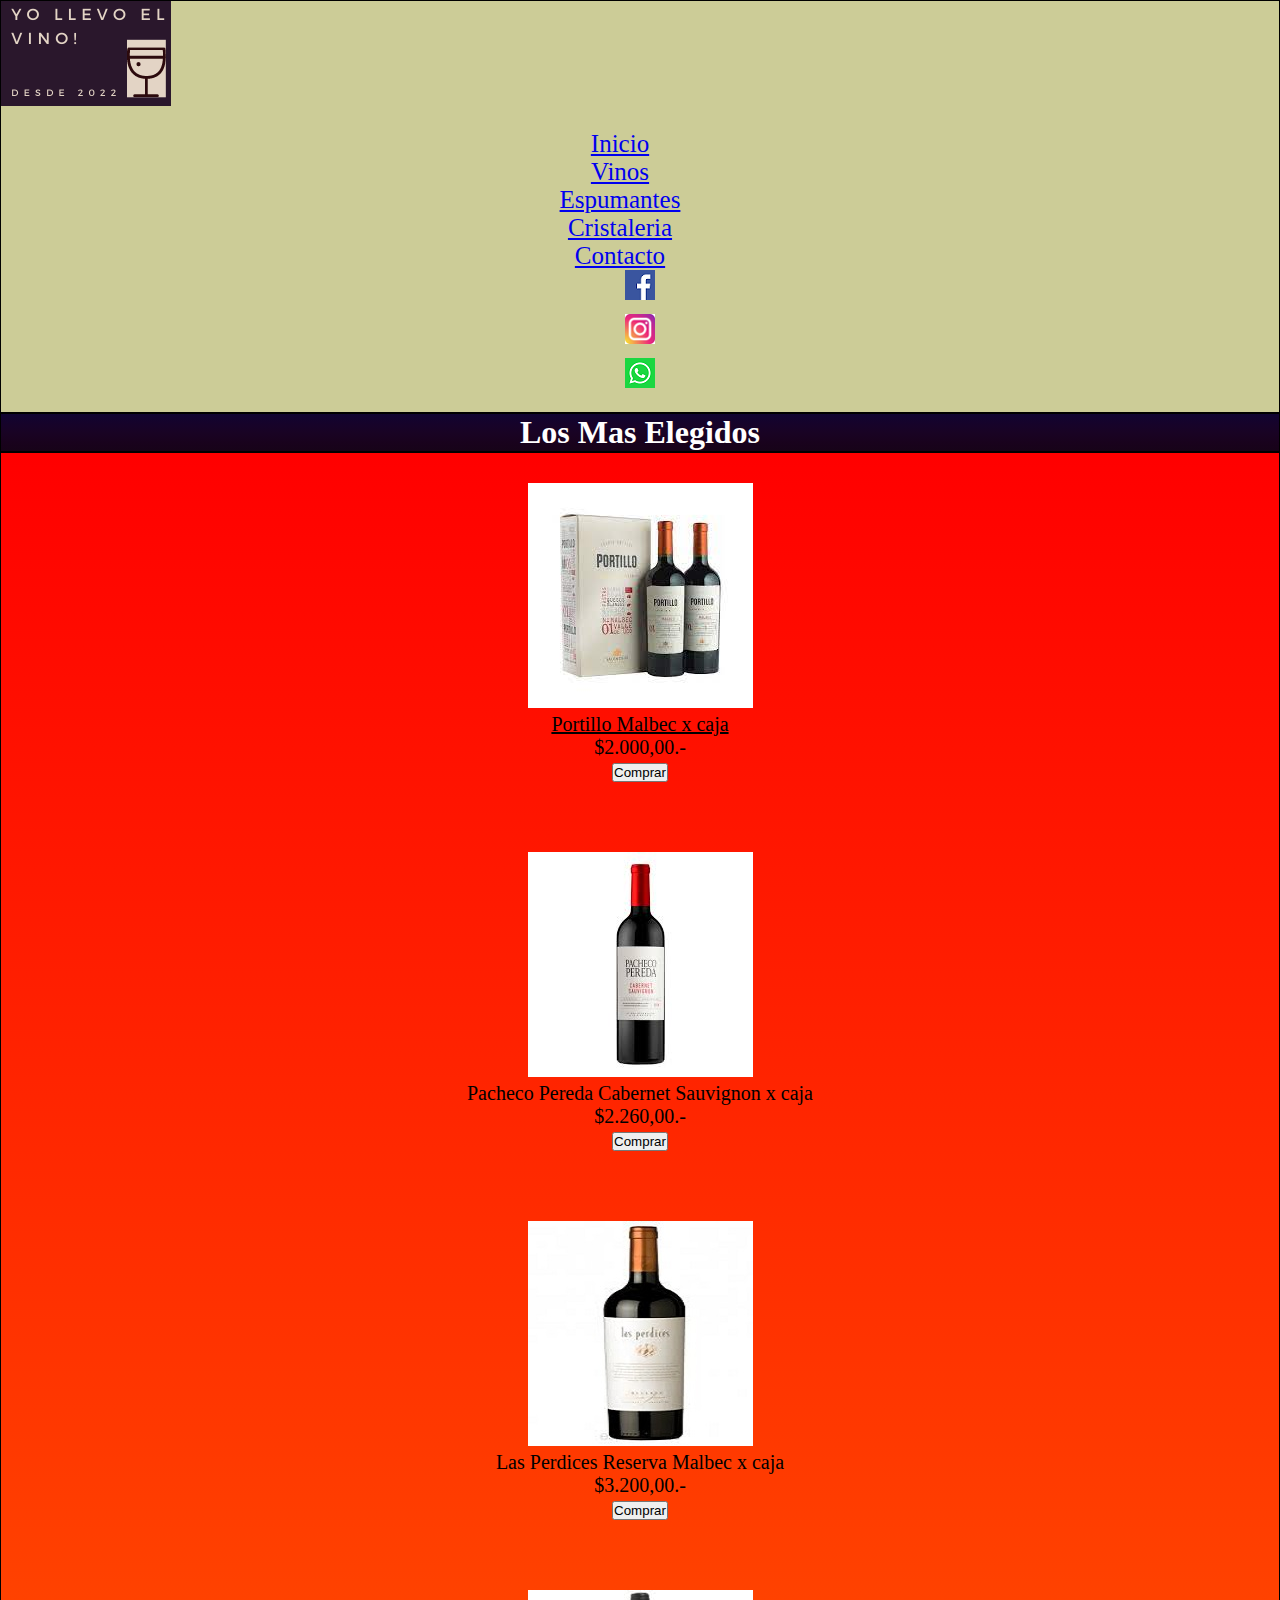
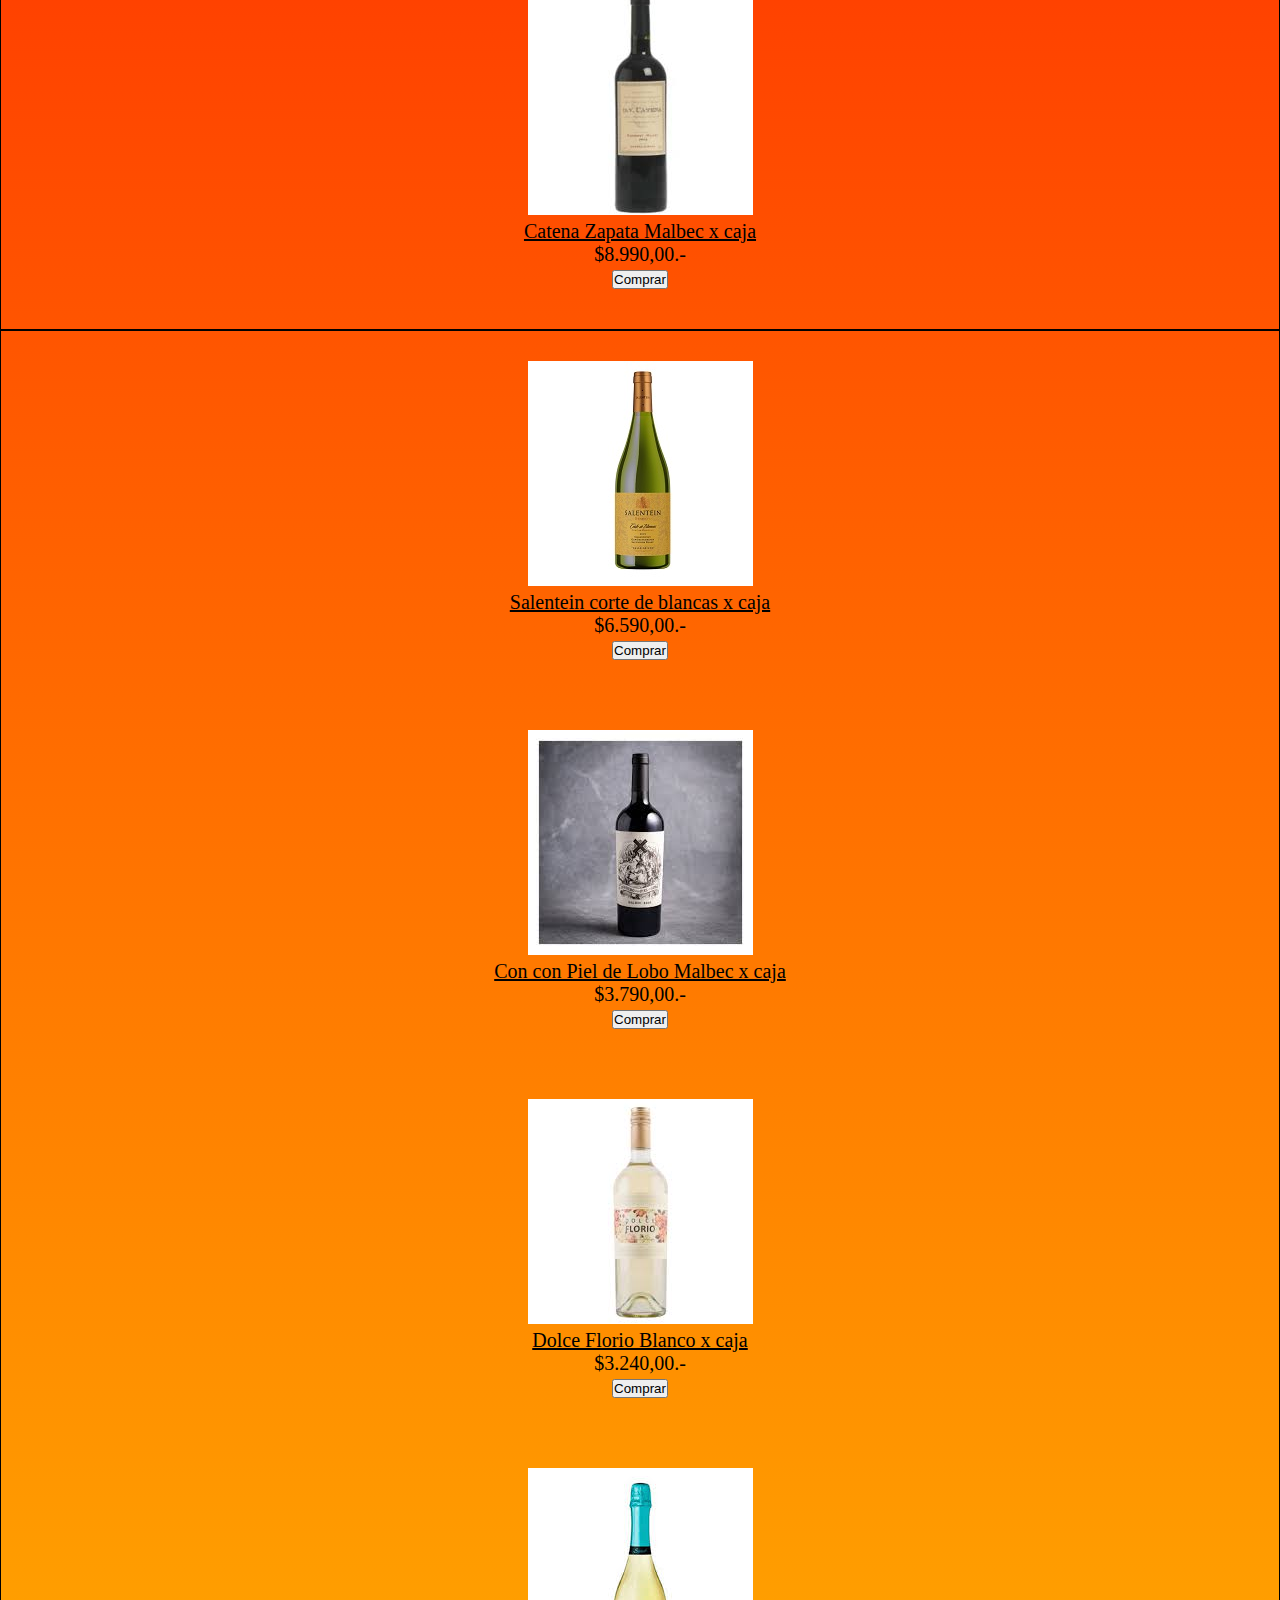
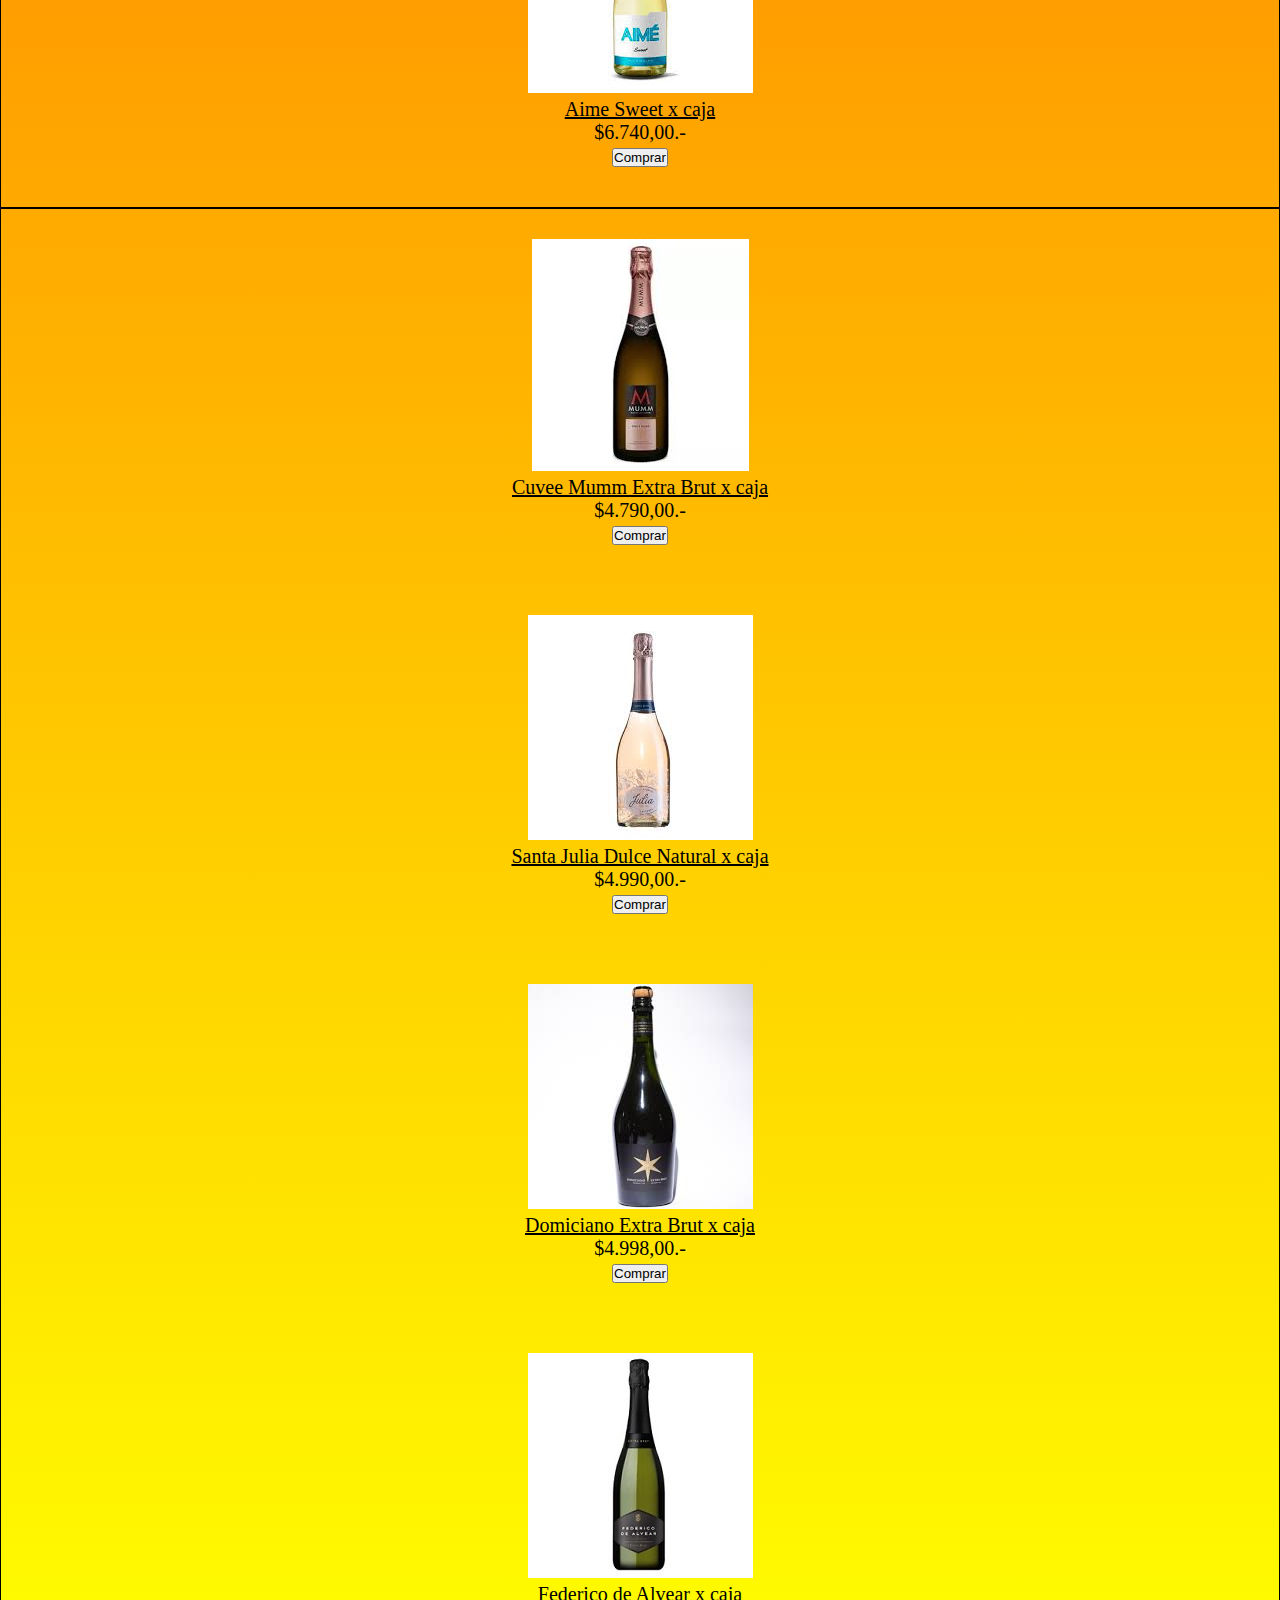
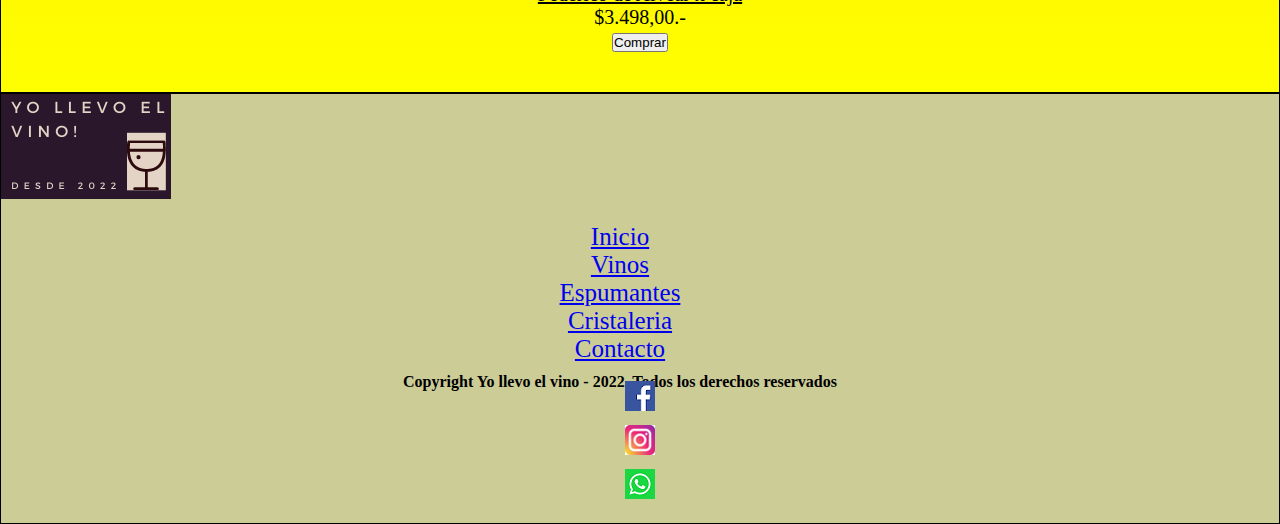
<file: index.html>
<!doctype html>
<html lang="en">
  <head>
    <!-- Required meta tags -->
    <meta charset="utf-8">
    <meta name="viewport" content="width=device-width, initial-scale=1">
    <link rel="stylesheet" href="estilos.css">
    <link rel="shortcut icon" href="Logo\Yo llevo el vino Mini .png">
    <link rel="stylesheet" href="https://cdnjs.cloudflare.com/ajax/libs/animate.css/4.1.1/animate.min.css">
    <!-- Bootstrap CSS -->
    <link href="https://cdn.jsdelivr.net/npm/bootstrap@5.1.3/dist/css/bootstrap.min.css" rel="stylesheet" integrity="sha384-1BmE4kWBq78iYhFldvKuhfTAU6auU8tT94WrHftjDbrCEXSU1oBoqyl2QvZ6jIW3" crossorigin="anonymous">
<style>
  .logo{ text-align: left;}
  .enlaces{ text-align: center;}
  .nav{ text-align: center;
  transform: translate(-20px, 20px);
  padding-bottom: 15px;
}
  .redes{ text-align: center;
  transform: translateY(0px);
padding-inline: 3px;}
.liredes{ padding: 5px;}

</style>

    <title>Inicio</title>
  </head>
  <body>
    <div class="container-fluid header">
        <div class="row">
          <div class="col-md-4 col-xs-4 col-sm-4 logo">
            <a href="index.html"><img class="logoefec" src="Logo\Yo llevo el vino.png" alt="Yo llevo el vino"></a>
          </div>
          <div class="col-md-6 col-xs-6 col-sm-6 enlaces">
            <ul class="nav">
                <li class="nav-item">
                  <a class="nav-link" href="index.html">Inicio</a>
                </li>
                <li class="nav-item">
                  <a class="nav-link" href="vinos.html">Vinos</a>
                </li>
                <li class="nav-item">
                  <a class="nav-link" href="espumantes.html">Espumantes</a>
                </li>
                <li class="nav-item">
                  <a class="nav-link" href="cristaleria.html">Cristaleria</a>
                </li>
                <li class="nav-item">
                    <a class="nav-link" href="contacto.html">Contacto</a>
                  </li>
              </ul>
          </div>
          <div class="col-md-2 col-xs-2 col-sm-2">
            <ul class="nav redes">
                <li class="liredes">
                  <a class="https://es-la.facebook.com/" aria-current="page" href="https://es-la.facebook.com/" target="blank"><img src="Redes\Facebook.png" alt="Facebook"></a>
                </li>
                <li class="liredes">
                  <a class="https://www.instagram.com/" href="https://www.instagram.com/" target="blank"><img src="Redes\Instagram.png" alt="Instagram"></a>
                </li>
                <li class="liredes">
                  <a class="https://web.whatsapp.com/" href="https://web.whatsapp.com/" target="blank"><img src="Redes\Whatsapp.png" alt="Whatsapp"></a>
                </li>
               </ul>
          </div>
         </div>
         </div>
      
         <div class="container-fluid titulo animate__animated animate__backInDown">
  <div class="row">
    <div class="col-12">
    <h1>Los Mas Elegidos</h1>
</div>
</div>
</div>
</div>
<div class="container-fluid section">
    <div class="row">
      <div class="col-md-3 col-xs-12 productos">
        <img  src="Vinos\Portillo.jfif" alt="Portillo.jfif">
        <div><a class="productos"href="Vinos\Portillo.jfif">Portillo Malbec x caja</a></div>
        <div> <p>$2.000,00.-</p></div>
        <button class="boton">Comprar</button>
  </div>
  <div class="col-md-3 col-xs-12 productos">
    <img  src="Vinos\Pacheco Pereda.jfif"" alt="Vinos\Portillo.jfif">
       <div><a class="productos  href="Vinos\Pacheco Pereda.jfif">Pacheco Pereda Cabernet Sauvignon x caja</a></div>
       <div> <p>$2.260,00.-</p></div> 
       <button class="boton">Comprar</button>
</div>
<div class="col-md-3 col-xs-12 productos">
  <img src="Vinos\La perdices Reserva Malbec.jfif" alt="Producto 3">
  <div><a class="productos href="Vinos\La perdices Reserva Malbec.jfif">Las Perdices Reserva Malbec x caja</a></div>
  <div> <p>$3.200,00.-</p></div> 
  <button class="boton">Comprar</button>
</div>
<div class="col-md-3 col-xs-12 productos">
  <img src="Vinos\Catena Zapata.jfif" alt="Producto 4">
 <div> <a class="productos" href="Vinos\Catena Zapata.jfif" >Catena Zapata Malbec x caja</a></div>
 <div> <p>$8.990,00.-</p></div>
 <button class="boton">Comprar</button>
</div>
  </div>
  <div class="row">
    <div class="col-md-3 col-xs-12 productos">
      <img  src="Vinos\Salentein corte de blancas.jpg" alt="Salentein corte de blancas">
      <div><a class="productos"  href="Vinos\Salentein corte de blancas.jpg">Salentein corte de blancas x caja</a></div>
      <div> <p>$6.590,00.-</p></div>
      <button class="boton">Comprar</button>
</div>
<div class="col-md-3 col-xs-12 productos">
  <img src="Vinos\Cordero con Piel de Lobo Malbec.jfif" alt="Cordero con Piel de Lobo">
     <div><a class="productos" href="Vinos\Cordero con Piel de Lobo Malbec.jfif">Con con Piel de Lobo Malbec x caja</a></div>
     <div> <p>$3.790,00.-</p></div>
     <button class="boton">Comprar</button>
</div>
<div class="col-md-3 col-xs-12 productos">
<img  src="Vinos\Dolce Florio.jfif" alt="Producto 3">
<div> <a class="productos" href="Vinos\Dolce Florio.jfif" >Dolce Florio Blanco x caja</a></div>
<div> <p>$3.240,00.-</p></div>
<button class="boton">Comprar</button>
</div>
<div class="col-md-3 col-xs-12 productos">
<img src="Espumantes/Aime Sweet Espumante.jfif" alt="Aime Sweet">
<div> <a class="productos" href="Espumantes/Aime Sweet Espumante.jfif">Aime Sweet x caja</a></div>
<div> <p>$6.740,00.-</p></div>
<button class="boton">Comprar</button>
</div>
</div>

<div class="row">
  <div class="col-md-3 col-xs-12 productos">
    <img  src="Espumantes\Cuvee Mumm Extra Brut .jfif" alt="Cuvee Mumm Extra Brut">
    <div><a class="productos"  href="Espumantes\Cuvee Mumm Extra Brut .jfif">Cuvee Mumm Extra Brut x caja</a></div>
    <div> <p>$4.790,00.-</p></div>
    <button class="boton">Comprar</button>
</div>
<div class="col-md-3 col-xs-12 productos">
<img src="Espumantes/Santa Julia Dulce Natural.jfif" alt="Santa Julia Dulce Natural.jfif">
   <div> <a class="productos"  href="Espumantes/Santa Julia Dulce Natural.jfif">Santa Julia Dulce Natural x caja</a></div>
   <div> <p>$4.990,00.-</p></div>
   <button class="boton">Comprar</button>
</div>
<div class="col-md-3 col-xs-12 productos">
<img src="Espumantes/Domiciano Extra Brut.jfif" alt="Domiciano Extra Brut.jfif">
<div><a class="productos" href="Espumantes/Domiciano Extra Brut.jfif">Domiciano Extra Brut x caja</a></div>
<div> <p>$4.998,00.-</p></div>
<button class="boton">Comprar</button>
</div>
<div class="col-md-3 col-xs-12 productos">
<img src="Espumantes/Federico de Alvear.jpg" alt="Federico de Alvear.jpg">
<div> <a class="productos" href="Productos\Catena Zapata.jfif">Federico de Alvear x caja</a></div>
<div> <p>$3.498,00.-</p></div>
<button class="boton">Comprar</button>
</div>
</div>
</div>
<div class="container-fluid footer">
  <div class="row">
    <div class="col-md-4 col-xs-4 col-sm-4 logo">
      <ahref="index.html"><img class="logoefec" src="Logo\Yo llevo el vino.png" alt="Yo llevo el vino"></a>
    </div>
    <div class="col-md-6 col-xs-6 col-sm-6">
      <ul class="nav">
          <li class="nav-item">
            <a class="nav-link" href="index.html">Inicio</a>
          </li>
          <li class="nav-item">
            <a class="nav-link" href="vinos.html">Vinos</a>
          </li>
          <li class="nav-item">
            <a class="nav-link" href="espumantes.html">Espumantes</a>
          </li>
          <li class="nav-item">
            <a class="nav-link" href="cristaleria.html">Cristaleria</a>
          </li>
          <li class="nav-item">
              <a class="nav-link" href="contacto.html">Contacto</a>
            </li>
        </ul>
        <p id="cop">Copyright Yo llevo el vino - 2022. Todos los derechos reservados</p>
    </div>
    <div class="col-md-2 col-xs-2 col-sm-2">
      <ul class="nav redes">
        <li class="liredes">
          <a class="https://es-la.facebook.com/" aria-current="page" href="https://es-la.facebook.com/" target="blank"><img src="Redes\Facebook.png" alt="Facebook"></a>
        </li>
        <li class="liredes">
          <a class="https://www.instagram.com/" href="https://www.instagram.com/" target="blank"><img src="Redes\Instagram.png" alt="Instagram"></a>
        </li>
        <li class="liredes">
          <a class="https://web.whatsapp.com/" href="https://web.whatsapp.com/" target="blank"><img src="Redes\Whatsapp.png" alt="Whatsapp"></a>
        </li>
         </ul>
    </div>
   </div>
   </div>

    <!-- Option 1: Bootstrap Bundle with Popper -->
    <script src="https://cdn.jsdelivr.net/npm/bootstrap@5.1.3/dist/js/bootstrap.bundle.min.js" integrity="sha384-ka7Sk0Gln4gmtz2MlQnikT1wXgYsOg+OMhuP+IlRH9sENBO0LRn5q+8nbTov4+1p" crossorigin="anonymous"></script>

    
  </body>
</html>
</file>
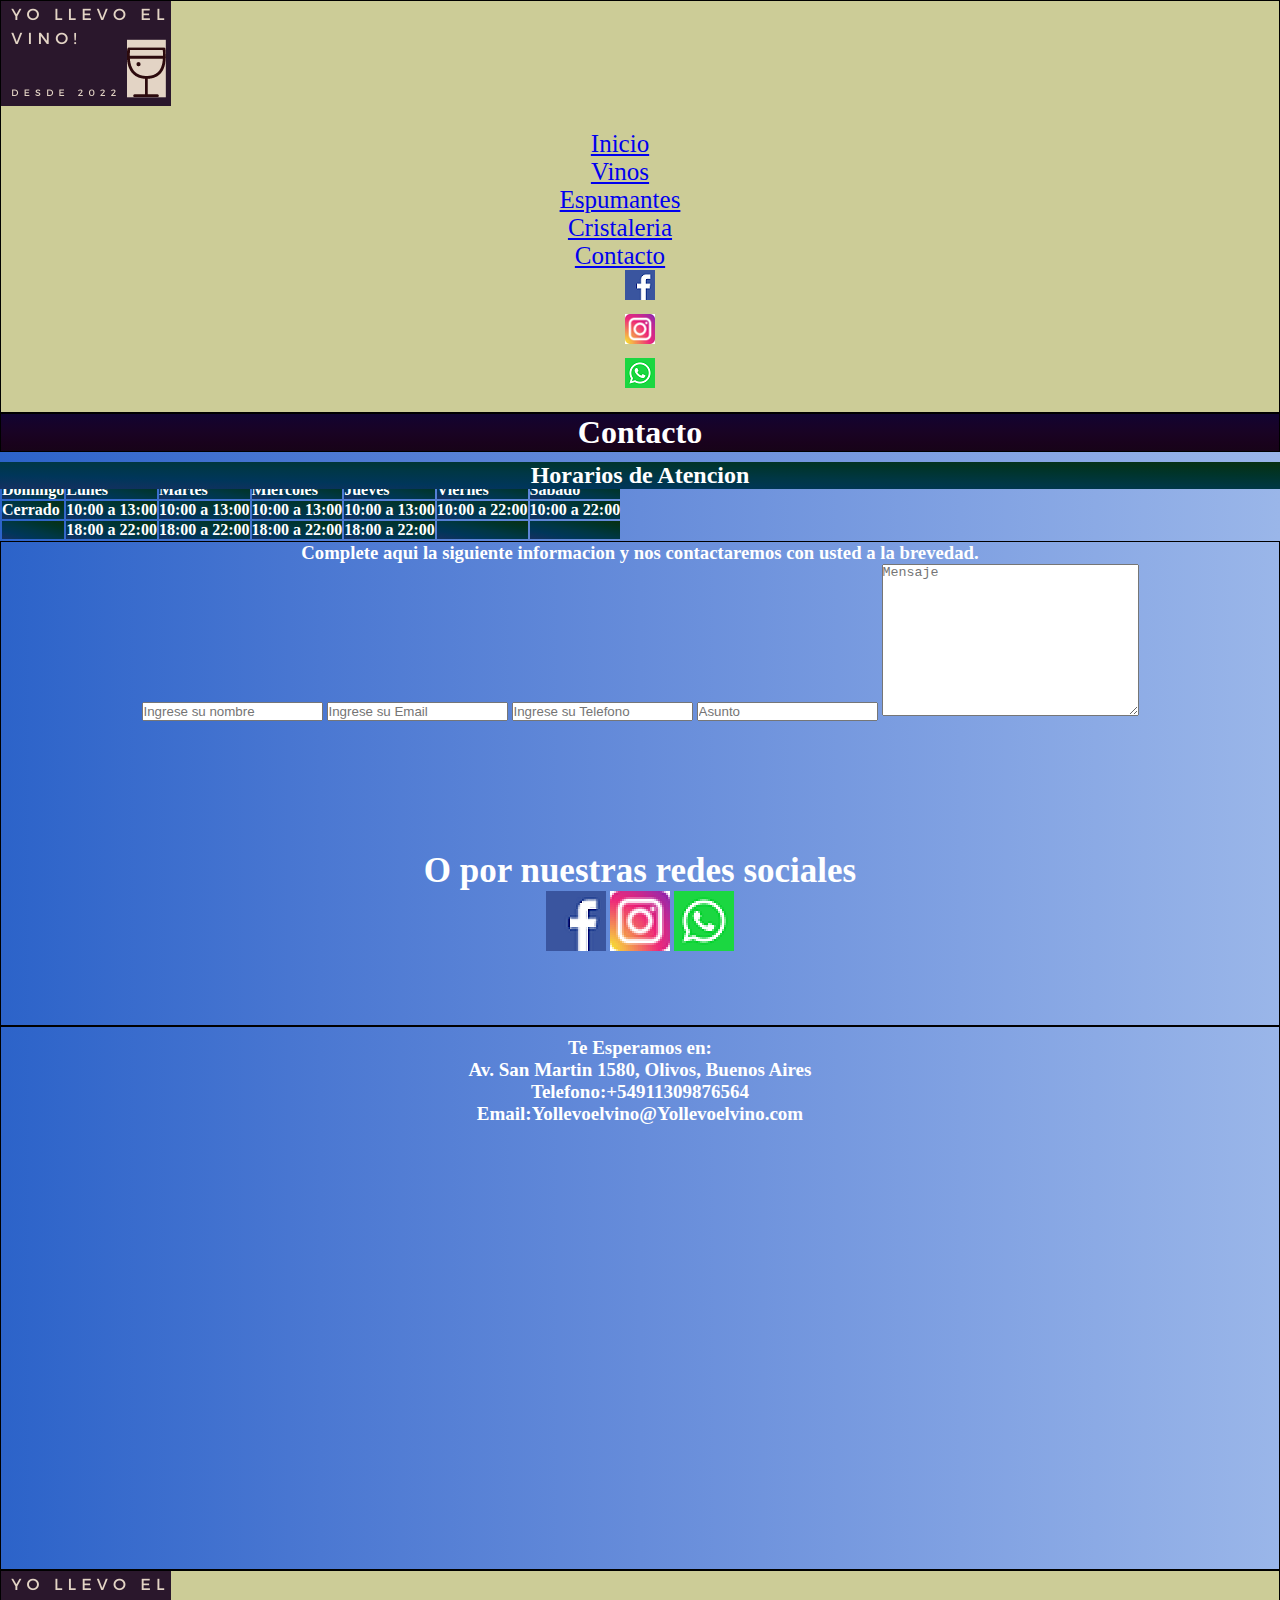
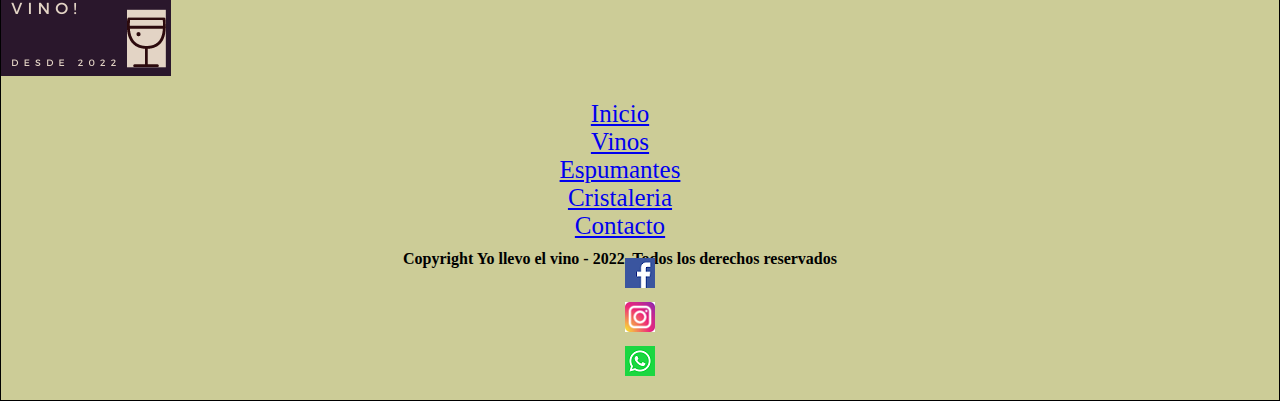
<file: contacto.html>
<!doctype html>
<html lang="en">
  <head>
    <!-- Required meta tags -->
    <meta charset="utf-8">
    <meta name="viewport" content="width=device-width, initial-scale=1">
    <link rel="stylesheet" href="estilos.css">
    <link rel="shortcut icon" href="Logo\Yo llevo el vino Mini .png">
    <link rel="stylesheet" href="https://cdnjs.cloudflare.com/ajax/libs/animate.css/4.1.1/animate.min.css">
    <!-- Bootstrap CSS -->
    <link href="https://cdn.jsdelivr.net/npm/bootstrap@5.1.3/dist/css/bootstrap.min.css" rel="stylesheet" integrity="sha384-1BmE4kWBq78iYhFldvKuhfTAU6auU8tT94WrHftjDbrCEXSU1oBoqyl2QvZ6jIW3" crossorigin="anonymous">
<style>
  .logo{ text-align: left;}
  .enlaces{ text-align: center;}
  .nav{ text-align: center;
  transform: translate(-20px, 20px);
  padding-bottom: 15px;
}
  .redes{ text-align: center;
  transform: translateY(0px);
padding-inline: 3px;}
.liredes{ padding: 5px;}

</style>

    <title>Contacto</title>
  </head>
  <body>
    <div class="container-fluid header">
        <div class="row">
          <div class="col-md-4 col-xs-4 col-sm-4 logo">
            <a href="index.html"><img class="logoefec" src="Logo\Yo llevo el vino.png" alt="Yo llevo el vino"></a>
          </div>
          <div class="col-md-6 col-xs-6 col-sm-6 enlaces">
            <ul class="nav">
                <li class="nav-item">
                  <a class="nav-link" href="index.html">Inicio</a>
                </li>
                <li class="nav-item">
                  <a class="nav-link" href="vinos.html">Vinos</a>
                </li>
                <li class="nav-item">
                  <a class="nav-link" href="espumantes.html">Espumantes</a>
                </li>
                <li class="nav-item">
                  <a class="nav-link" href="cristaleria.html">Cristaleria</a>
                </li>
                <li class="nav-item">
                    <a class="nav-link" href="contacto.html">Contacto</a>
                  </li>
              </ul>
          </div>
          <div class="col-md-2 col-xs-2 col-sm-2">
            <ul class="nav redes">
                <li class="liredes">
                  <a class= aria-current="page" href="https://es-la.facebook.com/" target="blank"><img src="Redes\Facebook.png" alt="Facebook"></a>
                </li>
                <li class="liredes">
                  <a class="https://www.instagram.com/" href="https://www.instagram.com/" target="blank"><img src="Redes\Instagram.png" alt="Instagram"></a>
                </li>
                <li class="liredes">
                  <a class="https://web.whatsapp.com/" href="https://web.whatsapp.com/" target="blank"><img src="Redes\Whatsapp.png" alt="Whatsapp"></a>
                </li>
               </ul>
          </div>
         </div>
         </div>
        <div class="container-fluid titulo animate__animated animate__backInDown">
            <div class="row">
              <div class="col-md-12 col-xs-12 col-sm-12">
              <h1>Contacto</h1>
          </div>
          </div>
         </div>
          <div class="container-fluid sectioncontacto">
            <h2 class="atencion">Horarios de Atencion </h2>
            <div class="table-responsive">
                <table class="table">
                    
                  <tr>
                      <td class="tablacontacto">Domingo</td>
                      <td class="tablacontacto">Lunes</td>
                      <td class="tablacontacto">Martes</td>
                      <td class="tablacontacto">Miercoles</td>
                      <td class="tablacontacto">Jueves</td>
                      <td class="tablacontacto">Viernes</td>
                      <td class="tablacontacto">Sabado</td>
                  </tr>
                  <tr>
                    <td class="tablacontacto"> Cerrado</td>
                    <td class="tablacontacto">10:00 a 13:00</td>
                    <td class="tablacontacto">10:00 a 13:00</td>
                    <td class="tablacontacto">10:00 a 13:00</td>
                    <td class="tablacontacto">10:00 a 13:00</td>
                    <td class="tablacontacto">10:00 a 22:00</td>
                    <td class="tablacontacto">10:00 a 22:00</td>
                </tr>
                <tr>
                    <td class="tablacontacto"></td>
                    <td class="tablacontacto">18:00 a 22:00</td>
                    <td class="tablacontacto">18:00 a 22:00</td>
                    <td class="tablacontacto">18:00 a 22:00</td>
                    <td class="tablacontacto">18:00 a 22:00</td>
                    <td class="tablacontacto"></td>
                    <td class="tablacontacto"></td>
                </tr>
                </table>
              </div>
              </div>
              
              <div class="container-fluid sectioncontacto">
                <div class="row">
                <div class="col-md-5 col-xs-12 col-sm-12 contac">
                    <h3>Complete aqui la siguiente informacion y nos contactaremos con usted a la brevedad.</h3>
                <input class="form-control form-control-sm" type="text" placeholder="Ingrese su nombre" aria-label=".form-control-lg example">
                <input class="form-control form-control-sm" type="text" placeholder="Ingrese su Email" aria-label="default input example">
                <input class="form-control form-control-sm" type="text" placeholder="Ingrese su Telefono" aria-label=".form-control-sm example">
                <input class="form-control form-control-sm" type="text" placeholder="Asunto" aria-label=".form-control-sm example">
                <textarea name="Contenido" id="Contenido" cols="30" rows="10"placeholder="Mensaje"></textarea>
            </div>
            <div class="col-md-7 col-xs-12 col-sm-12 redesg">
                <h4 class="redest"> O por nuestras redes sociales</h4>
                <a href="https://es-la.facebook.com/" target="blank"><img src="Redes\Facebookc.png" alt="Facebook"></a>
                <a href="https://www.instagram.com/" target="blank"><img src="Redes\Instagramc.png" alt="Instagram"></a>
                <a href="https://web.whatsapp.com/" target="blank"><img src="Redes\Whatsappc.png" alt="Whatsapp"></a>
            </div>
             </div>
            </div>  
            <div class="container-fluid sectioncontacto">
                <div class="row">
                <div class="col-md-12 col-xs-12 col-sm-12">
                    <p class="text-responsive domi"></p>  
                    <p class="domi">Te Esperamos en:</p>
                <p class="domi">Av. San Martin 1580, Olivos, Buenos Aires</p>  
                <p class="domi">Telefono:+54911309876564</p>
                <p class="domi">Email:Yollevoelvino@Yollevoelvino.com</p>
                    
                </div>
                <div class="col-md-12 col-xs-12 col-sm-12">
             <iframe id="Ubicacion" src="https://www.google.com/maps/embed?pb=!1m18!1m12!1m3!1d3287.138427469101!2d-58.48710148477249!3d-34.524720680479966!2m3!1f0!2f0!3f0!3m2!1i1024!2i768!4f13.1!3m3!1m2!1s0x95bcb14a67a59633%3A0x5b17f59cca66f41e!2sGral.%20Jos%C3%A9%20de%20San%20Mart%C3%ADn%201580%2C%20B1602BWN%20Florida%2C%20Provincia%20de%20Buenos%20Aires!5e0!3m2!1ses-419!2sar!4v1642219675274!5m2!1ses-419!2sar" width="600" height="450" style="border:0;" allowfullscreen="" loading="lazy"></iframe>
            </div>
        </div>
        </div>

       </div>
</div>

<div class="container-fluid footer container-fluid">
  <div class="row">
    <div class="col-md-4 col-xs-4 col-sm-4 logo">
      <ahref="index.html"><img class="logoefec" src="Logo\Yo llevo el vino.png" alt="Yo llevo el vino"></a>
    </div>
    <div class="col-md-6 col-xs-6 col-sm-6">
      <ul class="nav">
          <li class="nav-item">
            <a class="nav-link" href="index.html">Inicio</a>
          </li>
          <li class="nav-item">
            <a class="nav-link" href="vinos.html">Vinos</a>
          </li>
          <li class="nav-item">
            <a class="nav-link" href="espumantes.html">Espumantes</a>
          </li>
          <li class="nav-item">
            <a class="nav-link" href="cristaleria.html">Cristaleria</a>
          </li>
          <li class="nav-item">
              <a class="nav-link" href="contacto.html">Contacto</a>
            </li>
        </ul>
        <p id="cop">Copyright Yo llevo el vino - 2022. Todos los derechos reservados</p>
    </div>
    <div class="col-md-2 col-xs-2 col-sm-2">
      <ul class="nav redes">
        <li class="liredes">
          <a class="https://es-la.facebook.com/" aria-current="page" href="https://es-la.facebook.com/" target="blank"><img src="Redes\Facebook.png" alt="Facebook"></a>
        </li>
        <li class="liredes">
          <a class="https://www.instagram.com/" href="https://www.instagram.com/" target="blank"><img src="Redes\Instagram.png" alt="Instagram"></a>
        </li>
        <li class="liredes">
          <a class="https://web.whatsapp.com/" href="https://web.whatsapp.com/" target="blank"><img src="Redes\Whatsapp.png" alt="Whatsapp"></a>
        </li>
         </ul>
    </div>
   </div>
   </div>

    <!-- Option 1: Bootstrap Bundle with Popper -->
    <script src="https://cdn.jsdelivr.net/npm/bootstrap@5.1.3/dist/js/bootstrap.bundle.min.js" integrity="sha384-ka7Sk0Gln4gmtz2MlQnikT1wXgYsOg+OMhuP+IlRH9sENBO0LRn5q+8nbTov4+1p" crossorigin="anonymous"></script>

    
  </body>
</html>
</file>
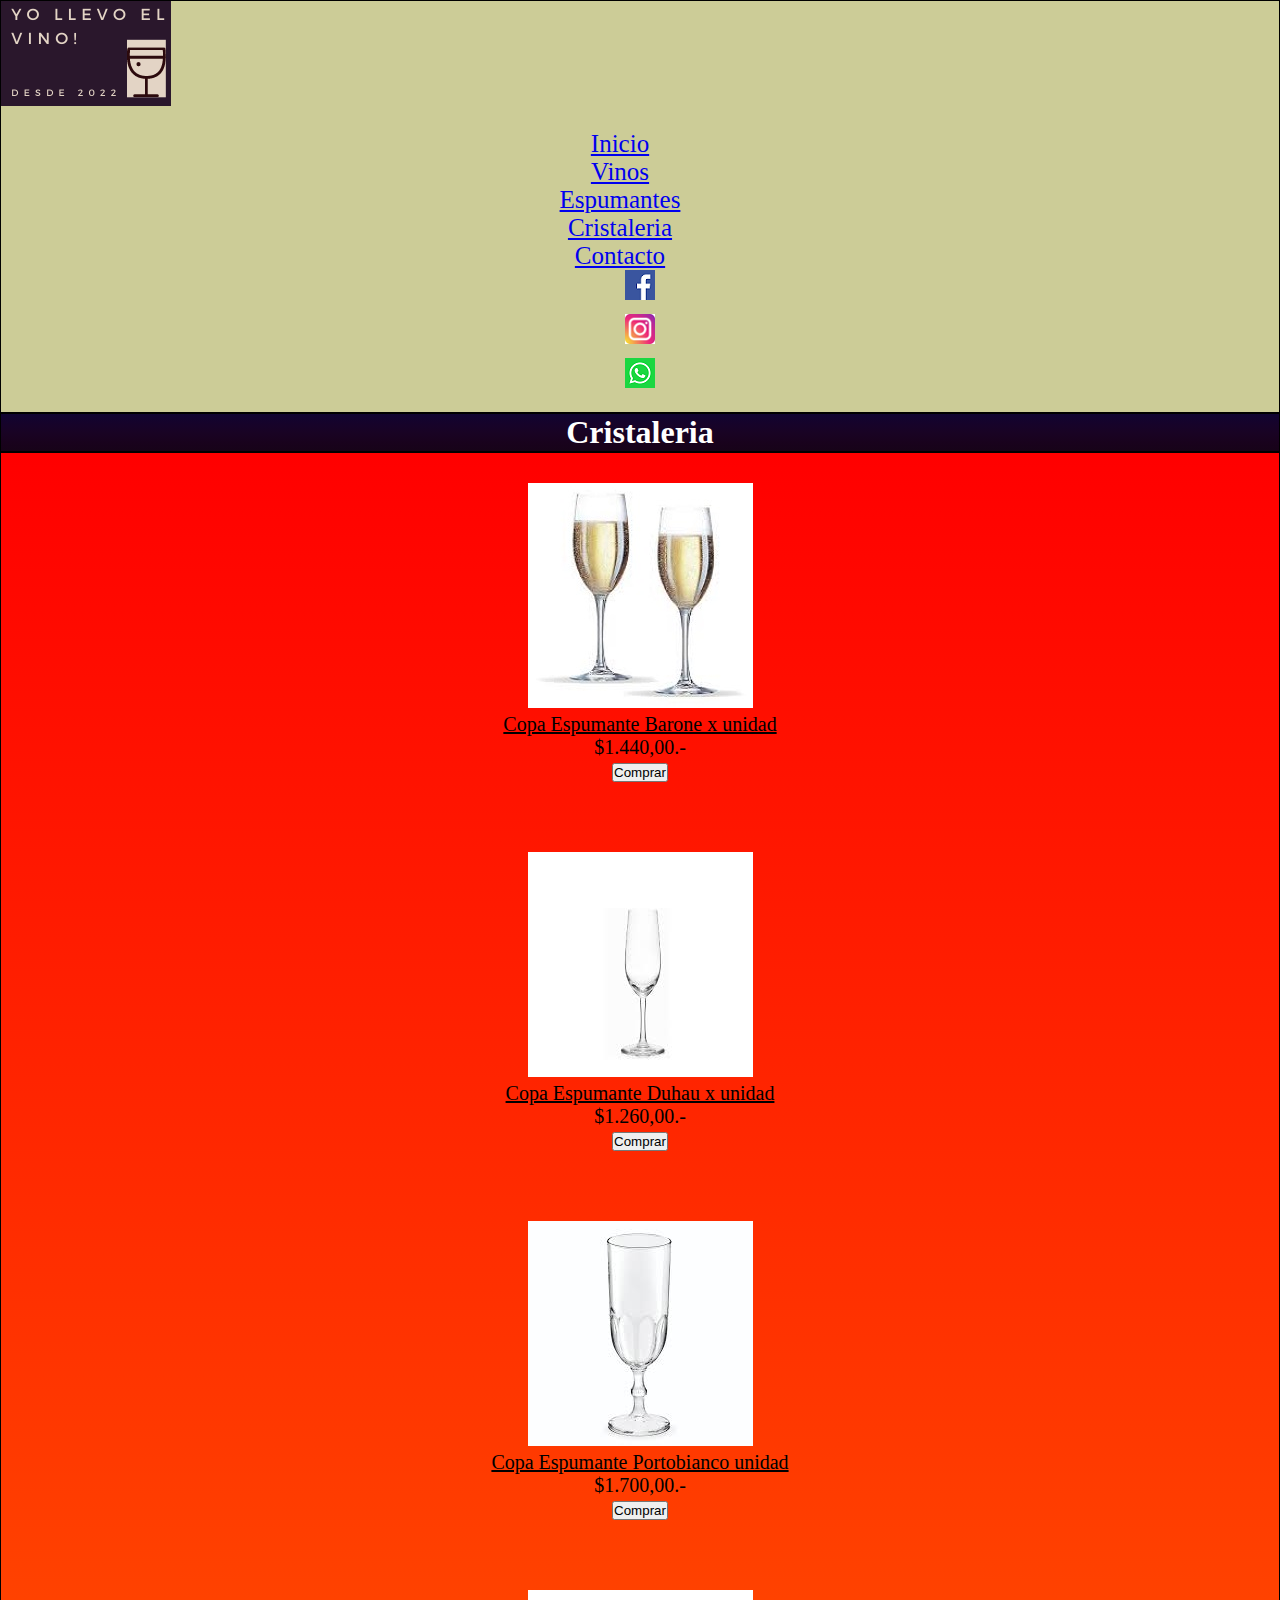
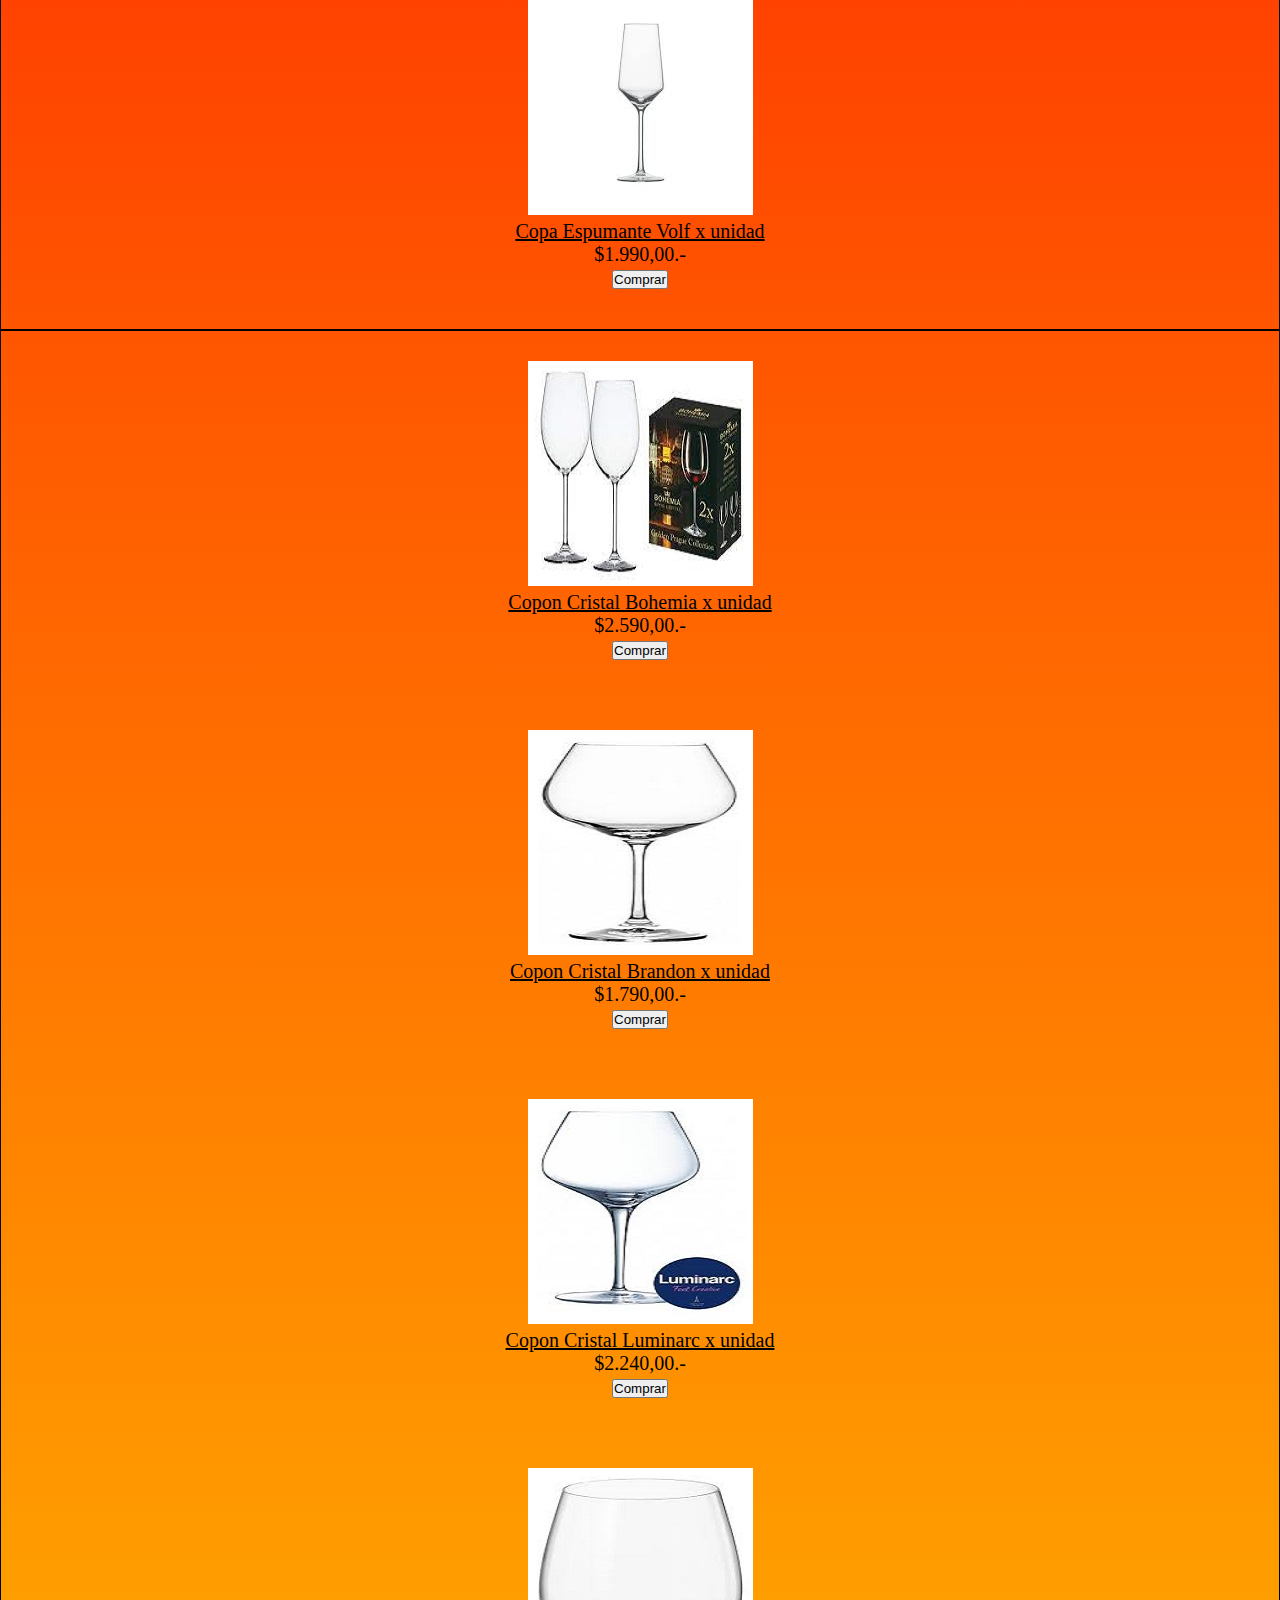
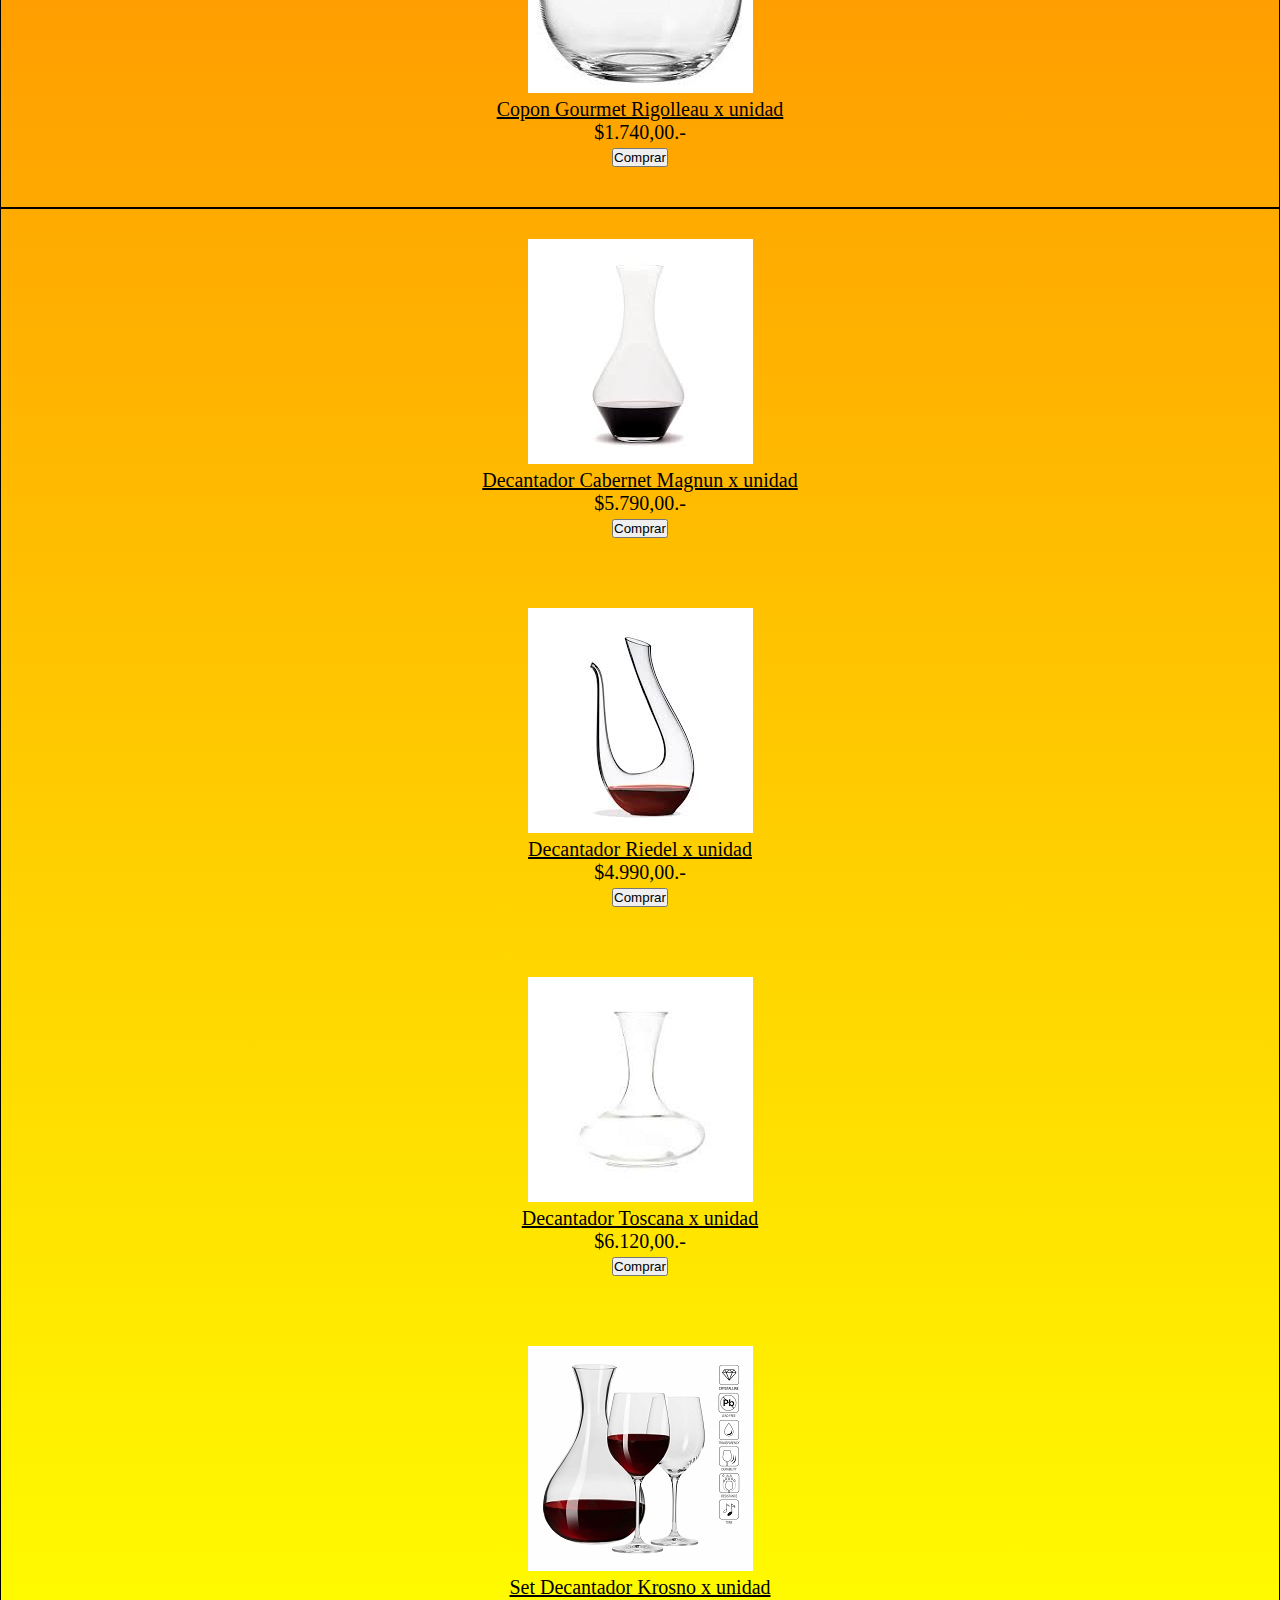
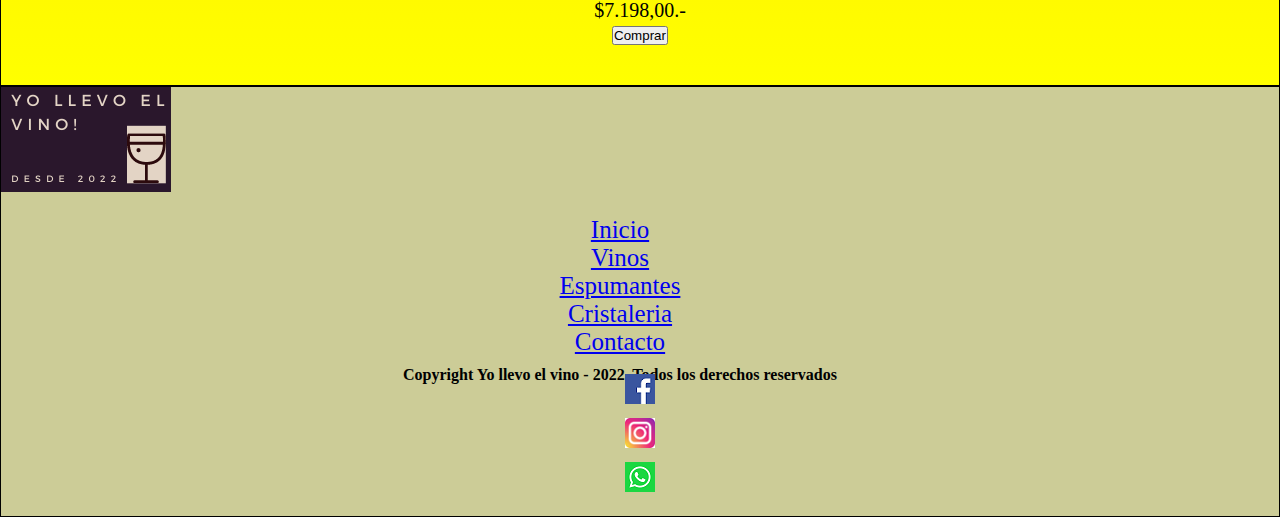
<file: cristaleria.html>
<!doctype html>
<html lang="en">
  <head>
    <!-- Required meta tags -->
    <meta charset="utf-8">
    <meta name="viewport" content="width=device-width, initial-scale=1">
    <link rel="stylesheet" href="estilos.css">
    <link rel="shortcut icon" href="Logo\Yo llevo el vino Mini .png">
    <link rel="stylesheet" href="https://cdnjs.cloudflare.com/ajax/libs/animate.css/4.1.1/animate.min.css">
    <!-- Bootstrap CSS -->
    <link href="https://cdn.jsdelivr.net/npm/bootstrap@5.1.3/dist/css/bootstrap.min.css" rel="stylesheet" integrity="sha384-1BmE4kWBq78iYhFldvKuhfTAU6auU8tT94WrHftjDbrCEXSU1oBoqyl2QvZ6jIW3" crossorigin="anonymous">
<style>
  .logo{ text-align: left;}
  .enlaces{ text-align: center;}
  .nav{ text-align: center;
  transform: translate(-20px, 20px);
  padding-bottom: 15px;
}
  .redes{ text-align: center;
  transform: translateY(0px);
padding-inline: 3px;}
.liredes{ padding: 5px;}

</style>

    <title>Inicio</title>
  </head>
  <body>
    <div class="container-fluid header">
        <div class="row">
          <div class="col-md-4 col-xs-4 col-sm-4 logo">
            <a href="index.html"><img class="logoefec" src="Logo\Yo llevo el vino.png" alt="Yo llevo el vino"></a>
          </div>
          <div class="col-md-6 col-xs-6 col-sm-6 enlaces">
            <ul class="nav">
                <li class="nav-item">
                  <a class="nav-link" href="index.html">Inicio</a>
                </li>
                <li class="nav-item">
                  <a class="nav-link" href="vinos.html">Vinos</a>
                </li>
                <li class="nav-item">
                  <a class="nav-link" href="espumantes.html">Espumantes</a>
                </li>
                <li class="nav-item">
                  <a class="nav-link" href="cristaleria.html">Cristaleria</a>
                </li>
                <li class="nav-item">
                    <a class="nav-link" href="contacto.html">Contacto</a>
                  </li>
              </ul>
          </div>
          <div class="col-md-2 col-xs-2 col-sm-2">
            <ul class="nav redes">
                <li class="liredes">
                  <a class="https://es-la.facebook.com/" aria-current="page" href="https://es-la.facebook.com/" target="blank"><img src="Redes\Facebook.png" alt="Facebook"></a>
                </li>
                <li class="liredes">
                  <a class="https://www.instagram.com/" href="https://www.instagram.com/" target="blank"><img src="Redes\Instagram.png" alt="Instagram"></a>
                </li>
                <li class="liredes">
                  <a class="https://web.whatsapp.com/" href="https://web.whatsapp.com/" target="blank"><img src="Redes\Whatsapp.png" alt="Whatsapp"></a>
                </li>
               </ul>
          </div>
         </div>
         </div>
      
         <div class="container-fluid titulo animate__animated animate__backInDown">
  <div class="row">
    <div class="col-12">
    <h1>Cristaleria</h1>
</div>
</div>
</div>
</div>
<div class="container-fluid section">
    <div class="row">
      <div class="col-md-3 col-xs-12 productos">
        <img  src="Cristaleria/Copa Espumante Barone.jfif" alt="Copa Espumante Barone.jfif">
        <div><a class="productos"href="Cristaleria/Copa Espumante Barone.jfif">Copa Espumante Barone x unidad</a></div>
        <div> <p>$1.440,00.-</p></div>
        <button class="boton">Comprar</button>
  </div>
  <div class="col-md-3 col-xs-12 productos">
    <img  src="Cristaleria/Copa Espumante Duhau.jfif" alt="Copa Espumante Duhau.jfif">
       <div><a class="productos"  href="Cristaleria/Copa Espumante Duhau.jfif">Copa Espumante Duhau x unidad</a></div>
       <div> <p>$1.260,00.-</p></div> 
       <button class="boton">Comprar</button>
</div>
<div class="col-md-3 col-xs-12 productos">
  <img src="Cristaleria/Copa Espumante Portobianco.jfif" alt="Copa Espumante Portobianco.jfif">
  <div><a class="productos" href="Cristaleria/Copa Espumante Portobianco.jfif">Copa Espumante Portobianco unidad</a></div>
  <div> <p>$1.700,00.-</p></div> 
  <button class="boton">Comprar</button>
</div>
<div class="col-md-3 col-xs-12 productos">
  <img src="Cristaleria/Copa Espumante Volf.jfif" alt="Copa Espumante Volf.jfif">
 <div> <a class="productos" href="Cristaleria/Copa Espumante Volf.jfif" >Copa Espumante Volf x unidad</a></div>
 <div> <p>$1.990,00.-</p></div>
 <button class="boton">Comprar</button>
</div>
  </div>
  <div class="row">
    <div class="col-md-3 col-xs-12 productos">
      <img  src="Cristaleria/Copon Cristal Bohemia.jfif" alt="Copon Cristal Bohemia.jfif">
      <div><a class="productos"  href="Cristaleria/Copon Cristal Bohemia.jfif">Copon Cristal Bohemia x unidad</a></div>
      <div> <p>$2.590,00.-</p></div>
      <button class="boton">Comprar</button>
</div>
<div class="col-md-3 col-xs-12 productos">
  <img src="Cristaleria/Copon Cristal Brandon.jfif" alt="Copon Cristal Brandon.jfif">
     <div><a class="productos" href="Cristaleria/Copon Cristal Brandon.jfif">Copon Cristal Brandon x unidad</a></div>
     <div> <p>$1.790,00.-</p></div>
     <button class="boton">Comprar</button>
</div>
<div class="col-md-3 col-xs-12 productos">
<img  src="Cristaleria/Copon Cristal Luminarc.jfif" alt="Copon Cristal Luminarc.jfif">
<div> <a class="productos" href="Cristaleria/Copon Cristal Luminarc.jfif">Copon Cristal Luminarc x unidad</a></div>
<div> <p>$2.240,00.-</p></div>
<button class="boton">Comprar</button>
</div>
<div class="col-md-3 col-xs-12 productos">
<img src="Cristaleria/Copon Gourmet Rigolleau.jfif" alt="Copon Gourmet Rigolleau.jfif">
<div> <a class="productos" href="Cristaleria/Copon Gourmet Rigolleau.jfif">Copon Gourmet Rigolleau x unidad</a></div>
<div> <p>$1.740,00.-</p></div>
<button class="boton">Comprar</button>
</div>
</div>

<div class="row">
  <div class="col-md-3 col-xs-12 productos">
    <img  src="Cristaleria/Decantador Cabernet Magnun.jfif" alt="Decantador Cabernet Magnun">
    <div><a class="productos"  href="Cristaleria/Decantador Cabernet Magnun.jfif">Decantador Cabernet Magnun x unidad</a></div>
    <div> <p>$5.790,00.-</p></div>
    <button class="boton">Comprar</button>
</div>
<div class="col-md-3 col-xs-12 productos">
<img src="Cristaleria/Decantador Riedel.jfif" alt="Decantador Riedel.jfif">
   <div> <a class="productos"  href="Cristaleria/Decantador Riedel.jfif">Decantador Riedel x unidad</a></div>
   <div> <p>$4.990,00.-</p></div>
   <button class="boton">Comprar</button>
</div>
<div class="col-md-3 col-xs-12 productos">
<img src="Cristaleria/Decantador Toscana.jfif" alt="Decantador Toscana.jfif">
<div><a class="productos" href="Cristaleria/Decantador Toscana.jfif">Decantador Toscana x unidad</a></div>
<div> <p>$6.120,00.-</p></div>
<button class="boton">Comprar</button>
</div>
<div class="col-md-3 col-xs-12 productos">
<img src="Cristaleria/Set Decantador Krosno.jfif" alt="Set Decantador Krosno.jfif">
<div> <a class="productos" href="Cristaleria/Set Decantador Krosno.jfif">Set Decantador Krosno x unidad</a></div>
<div> <p>$7.198,00.-</p></div>
<button class="boton">Comprar</button>
</div>
</div>
</div>
<div class="container-fluid footer">
  <div class="row">
    <div class="col-md-4 col-xs-4 col-sm-4 logo">
      <ahref="index.html"><img class="logoefec" src="Logo\Yo llevo el vino.png" alt="Yo llevo el vino"></a>
    </div>
    <div class="col-md-6 col-xs-6 col-sm-6">
      <ul class="nav">
          <li class="nav-item">
            <a class="nav-link" href="index.html">Inicio</a>
          </li>
          <li class="nav-item">
            <a class="nav-link" href="vinos.html">Vinos</a>
          </li>
          <li class="nav-item">
            <a class="nav-link" href="espumantes.html">Espumantes</a>
          </li>
          <li class="nav-item">
            <a class="nav-link" href="cristaleria.html">Cristaleria</a>
          </li>
          <li class="nav-item">
              <a class="nav-link" href="contacto.html">Contacto</a>
            </li>
        </ul>
        <p id="cop">Copyright Yo llevo el vino - 2022. Todos los derechos reservados</p>
    </div>
    <div class="col-md-2 col-xs-2 col-sm-2">
      <ul class="nav redes">
        <li class="liredes">
          <a class="https://es-la.facebook.com/" aria-current="page" href="https://es-la.facebook.com/" target="blank"><img src="Redes\Facebook.png" alt="Facebook"></a>
        </li>
        <li class="liredes">
          <a class="https://www.instagram.com/" href="https://www.instagram.com/" target="blank"><img src="Redes\Instagram.png" alt="Instagram"></a>
        </li>
        <li class="liredes">
          <a class="https://web.whatsapp.com/" href="https://web.whatsapp.com/" target="blank"><img src="Redes\Whatsapp.png" alt="Whatsapp"></a>
        </li>
         </ul>
    </div>
   </div>
   </div>

    <!-- Option 1: Bootstrap Bundle with Popper -->
    <script src="https://cdn.jsdelivr.net/npm/bootstrap@5.1.3/dist/js/bootstrap.bundle.min.js" integrity="sha384-ka7Sk0Gln4gmtz2MlQnikT1wXgYsOg+OMhuP+IlRH9sENBO0LRn5q+8nbTov4+1p" crossorigin="anonymous"></script>

    
  </body>
</html>
</file>
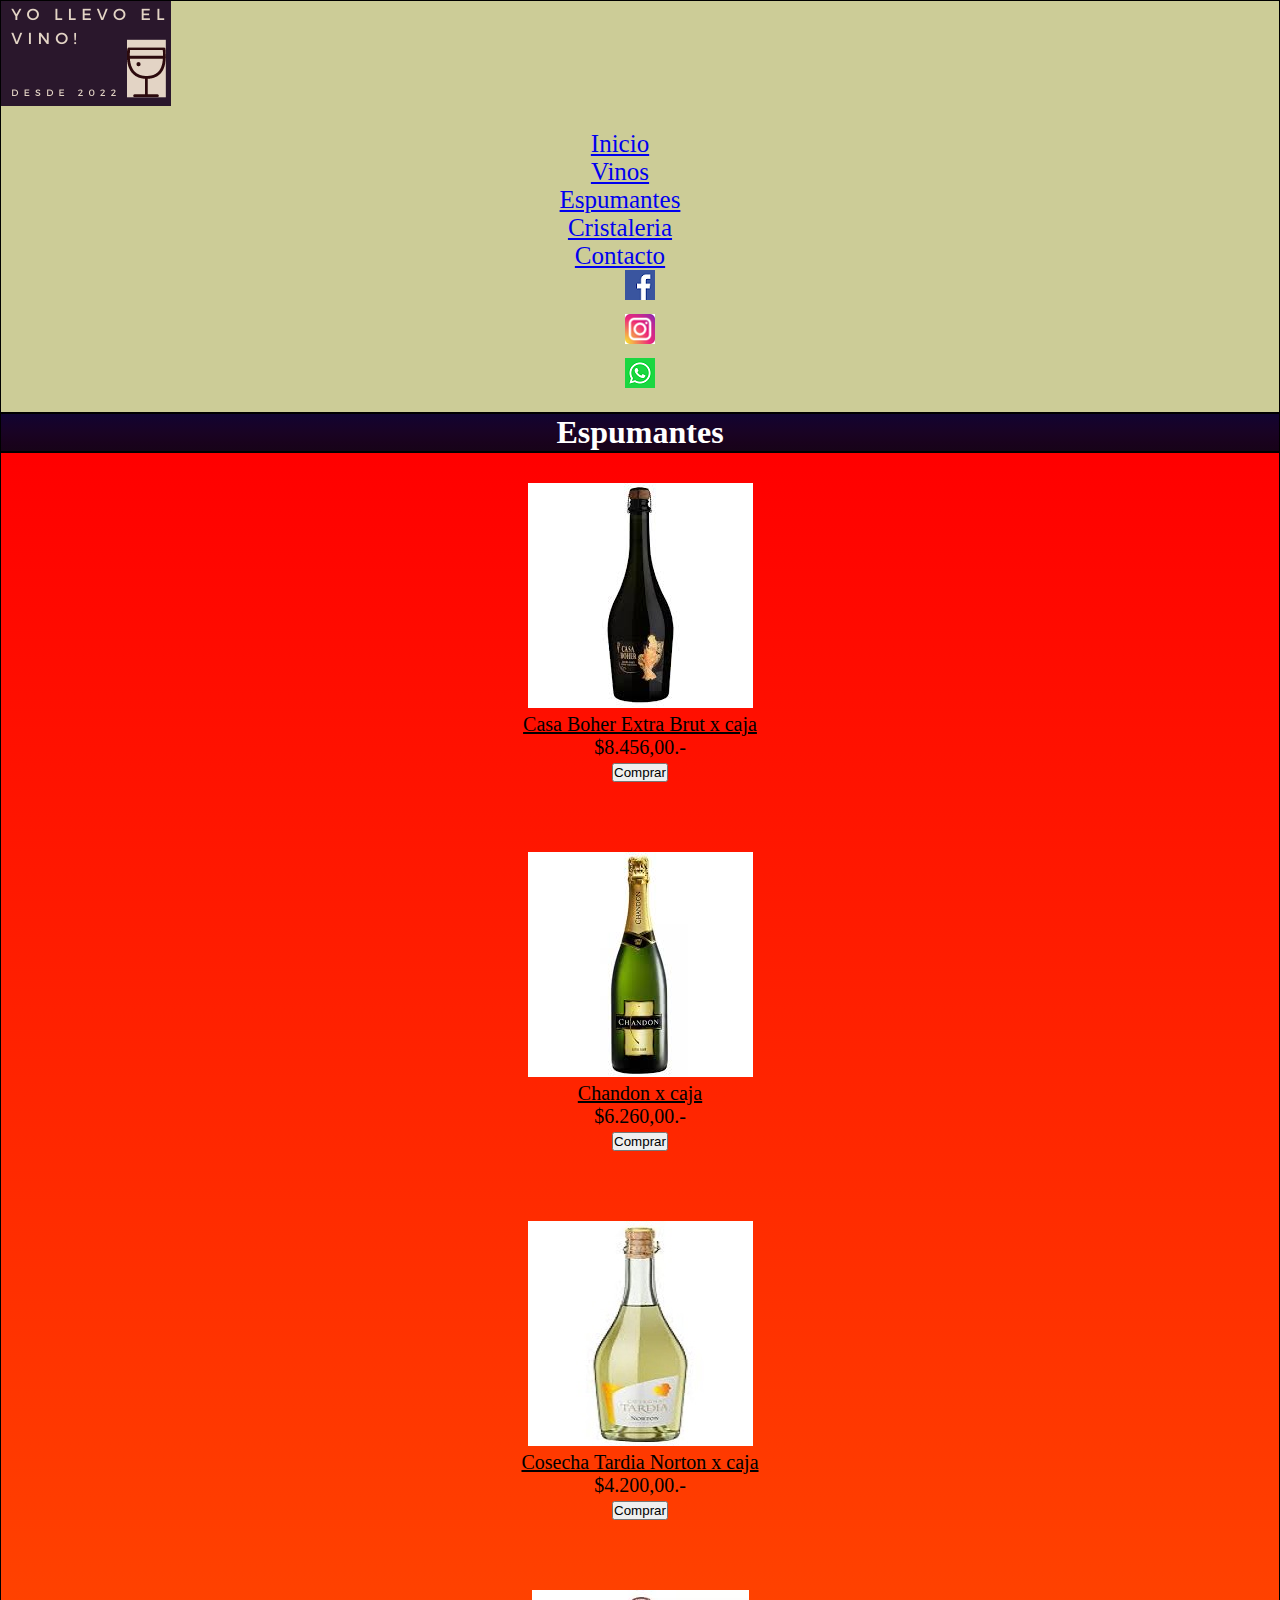
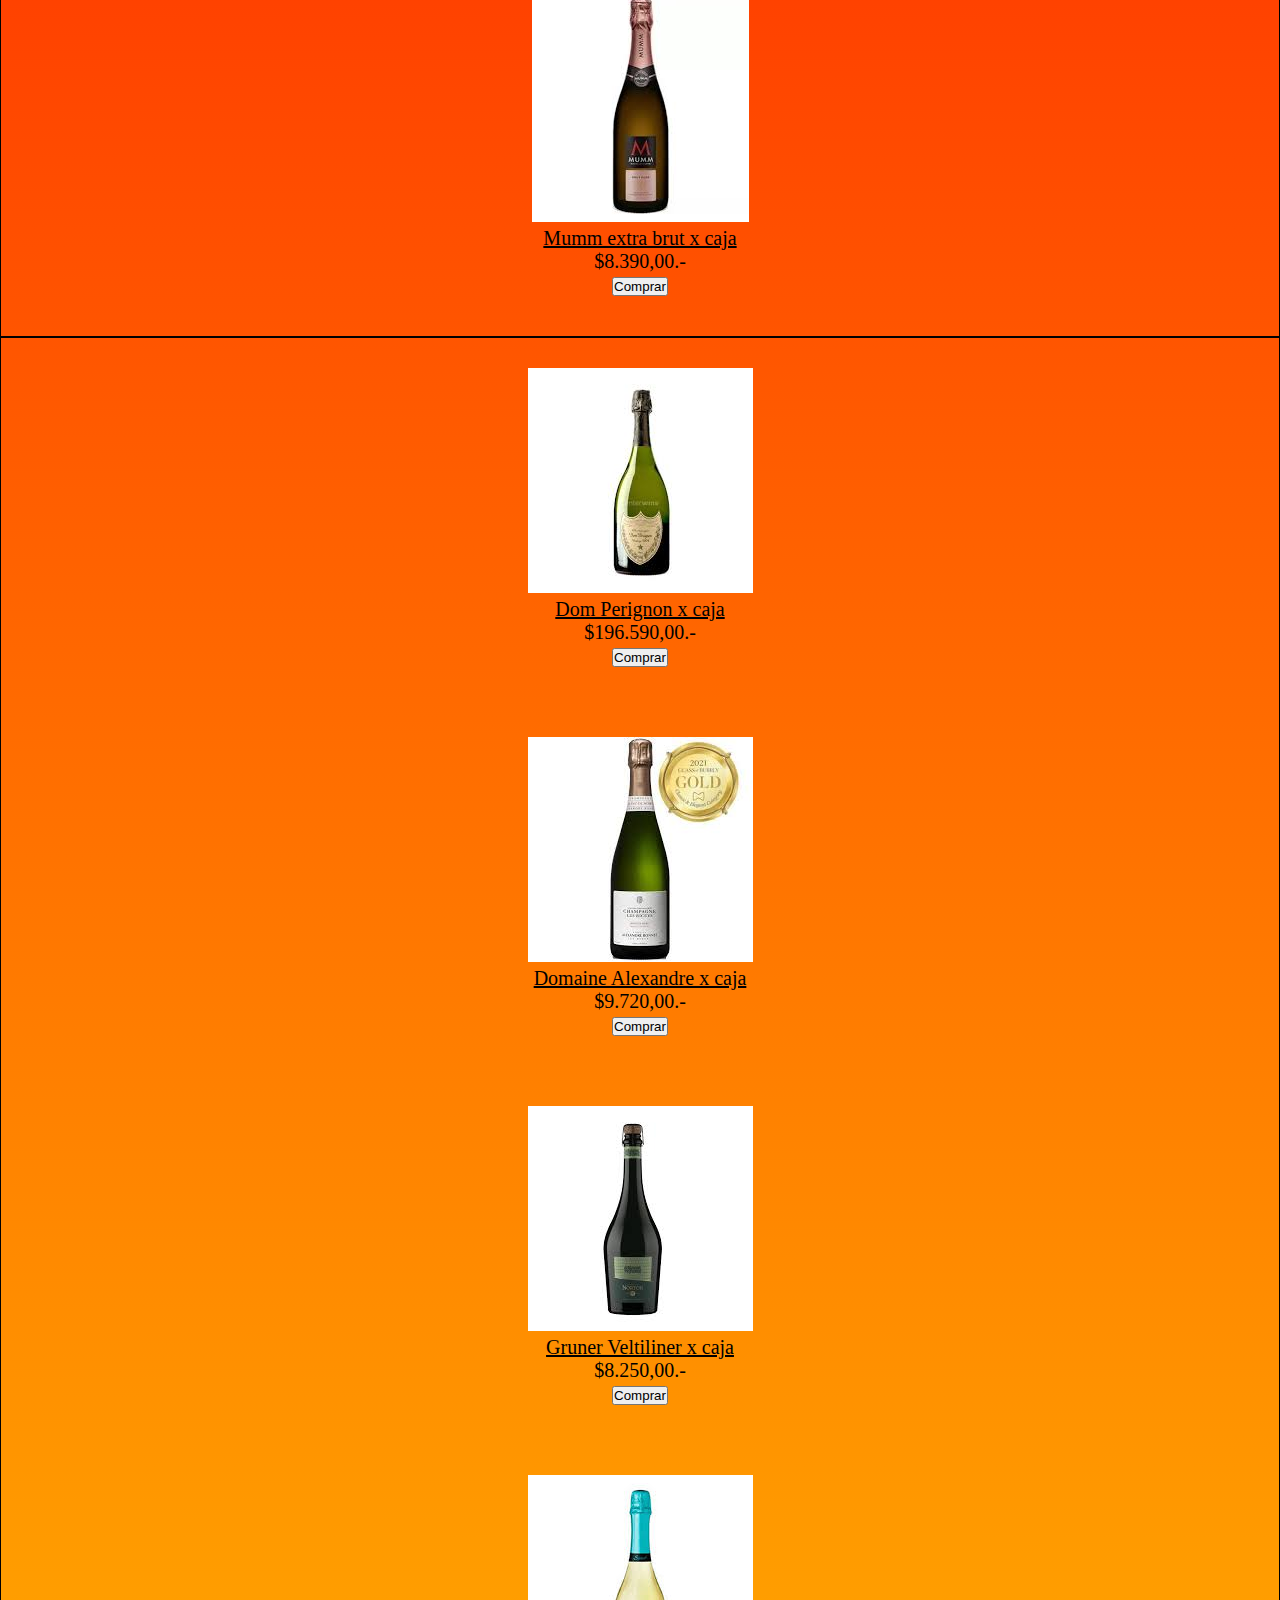
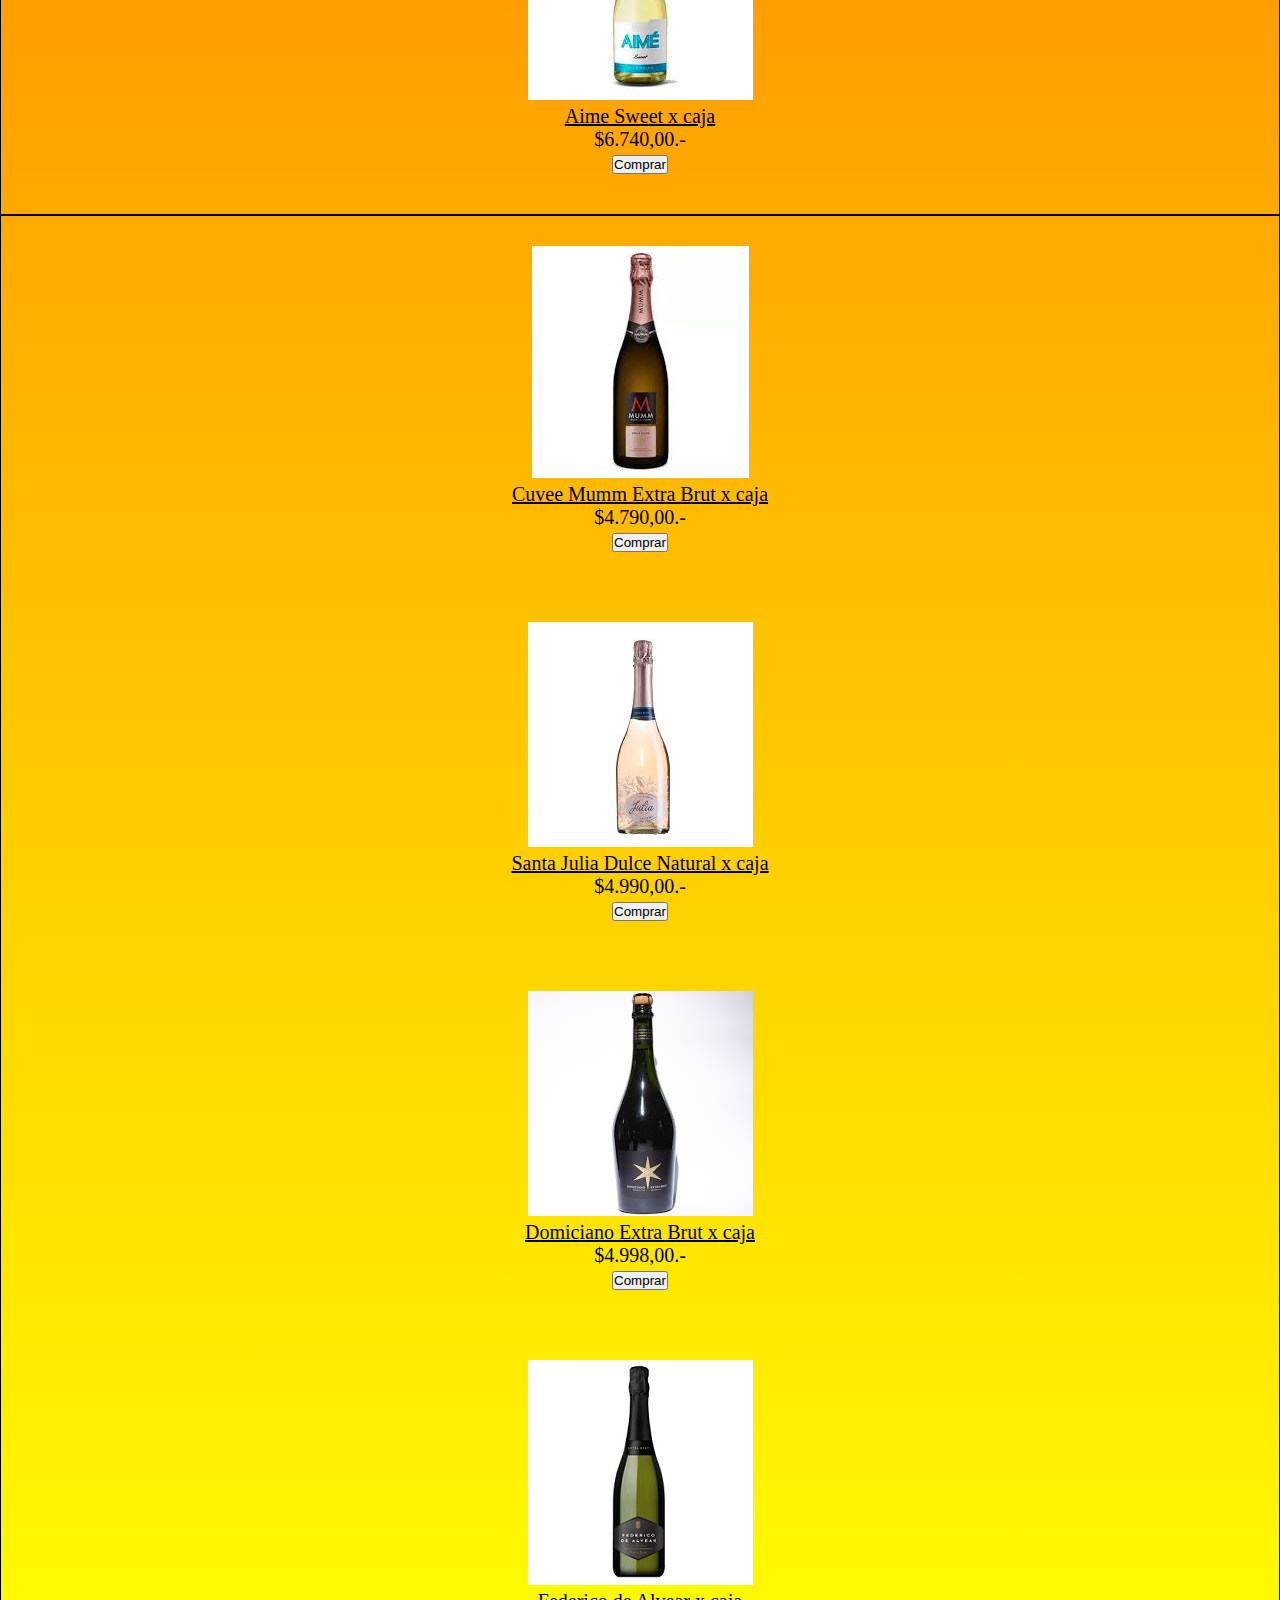
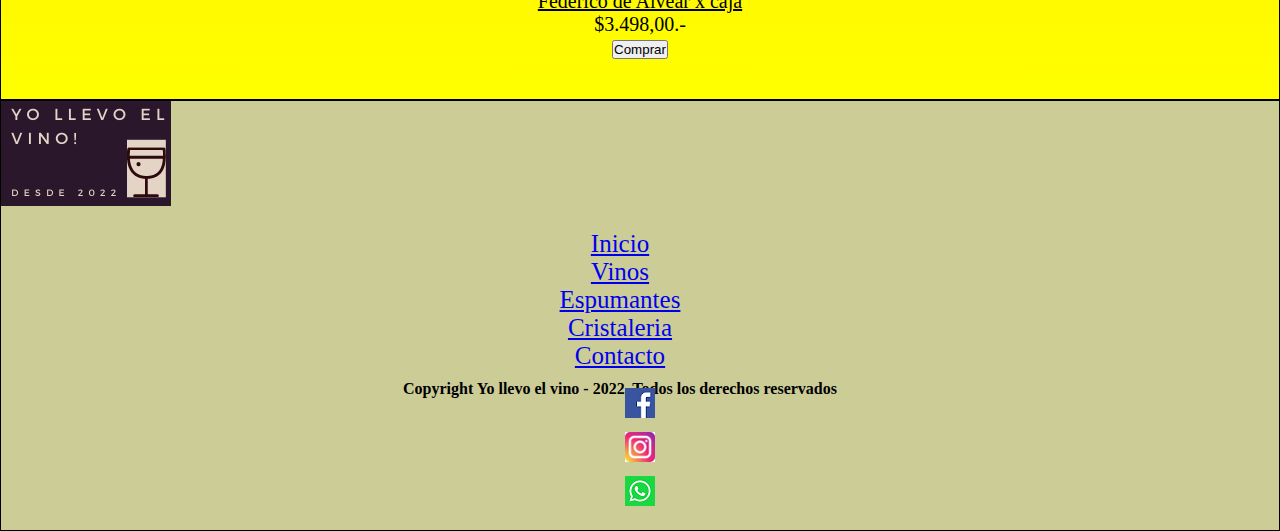
<file: espumantes.html>
<!doctype html>
<html lang="en">
  <head>
    <!-- Required meta tags -->
    <meta charset="utf-8">
    <meta name="viewport" content="width=device-width, initial-scale=1">
    <link rel="stylesheet" href="estilos.css">
    <link rel="shortcut icon" href="Logo\Yo llevo el vino Mini .png">
    <link rel="stylesheet" href="https://cdnjs.cloudflare.com/ajax/libs/animate.css/4.1.1/animate.min.css">
    <!-- Bootstrap CSS -->
    <link href="https://cdn.jsdelivr.net/npm/bootstrap@5.1.3/dist/css/bootstrap.min.css" rel="stylesheet" integrity="sha384-1BmE4kWBq78iYhFldvKuhfTAU6auU8tT94WrHftjDbrCEXSU1oBoqyl2QvZ6jIW3" crossorigin="anonymous">
<style>
  .logo{ text-align: left;}
  .enlaces{ text-align: center;}
  .nav{ text-align: center;
  transform: translate(-20px, 20px);
  padding-bottom: 15px;
}
  .redes{ text-align: center;
  transform: translateY(0px);
padding-inline: 3px;}
.liredes{ padding: 5px;}

</style>

    <title>Vinos</title>
  </head>
  <body>
    <div class="container-fluid header">
        <div class="row">
          <div class="col-md-4 col-xs-4 col-sm-4 logo">
            <a href="index.html"><img class="logoefec" src="Logo\Yo llevo el vino.png" alt="Yo llevo el vino"></a>
          </div>
          <div class="col-md-6 col-xs-6 col-sm-6 enlaces">
            <ul class="nav">
                <li class="nav-item">
                  <a class="nav-link"href="index.html">Inicio</a>
                </li>
                <li class="nav-item">
                  <a class="nav-link" href="vinos.html">Vinos</a>
                </li>
                <li class="nav-item">
                  <a class="nav-link" href="espumantes.html">Espumantes</a>
                </li>
                <li class="nav-item">
                  <a class="nav-link" href="cristaleria.html">Cristaleria</a>
                </li>
                <li class="nav-item">
                    <a class="nav-link" href="contacto.html">Contacto</a>
                  </li>
              </ul>
          </div>
          <div class="col-md-2 col-xs-2 col-sm-2">
            <ul class="nav redes">
                <li class="liredes">
                  <a class="https://es-la.facebook.com/" aria-current="page" href="https://es-la.facebook.com/" target="blank"><img src="Redes\Facebook.png" alt="Facebook"></a>
                </li>
                <li class="liredes">
                  <a class="https://www.instagram.com/" href="https://www.instagram.com/" target="blank"><img src="Redes\Instagram.png" alt="Instagram"></a>
                </li>
                <li class="liredes">
                  <a class="https://web.whatsapp.com/" href="https://web.whatsapp.com/" target="blank"><img src="Redes\Whatsapp.png" alt="Whatsapp"></a>
                </li>
               </ul>
          </div>
         </div>
         </div>
      
         <div class="container-fluid titulo animate__animated animate__backInDown">
  <div class="row">
    <div class="col-12">
    <h1>Espumantes</h1>
</div>
</div>
</div>
</div>
<div class="container-fluid section">
    <div class="row">
      <div class="col-md-3 col-xs-12 productos">
        <img  src="Espumantes/Casa Boher Extra Brut.jfif" alt="Casa Boher Extra Brut.jfif">
        <div><a class="productos"href="Espumantes/Casa Boher Extra Brut.jfif">Casa Boher Extra Brut x caja</a></div>
        <div> <p>$8.456,00.-</p></div>
        <button class="boton">Comprar</button>
  </div>
  <div class="col-md-3 col-xs-12 productos">
    <img  src="Espumantes/Chandon.jfif" alt="Chandon.jfif">
       <div><a class="productos"  href="Espumantes/Chandon.jfif">Chandon x caja</a></div>
       <div> <p>$6.260,00.-</p></div> 
       <button class="boton">Comprar</button>
</div>
<div class="col-md-3 col-xs-12 productos">
  <img src="Espumantes/Cosecha Tardia Norton.jfif" alt="Cosecha Tardia Norton.jfif">
  <div><a class="productos" href="Espumantes/Cosecha Tardia Norton.jfif">Cosecha Tardia Norton x caja</a></div>
  <div> <p>$4.200,00.-</p></div> 
  <button class="boton">Comprar</button>
</div>
<div class="col-md-3 col-xs-12 productos">
  <img src="Espumantes/Cuvee Mumm Extra Brut .jfif" alt="Cuvee Mumm Extra Brut .jfif">
 <div> <a class="productos" href="Espumantes/Cuvee Mumm Extra Brut .jfif" >Mumm extra brut x caja</a></div>
 <div> <p>$8.390,00.-</p></div>
 <button class="boton">Comprar</button>
</div>
  </div>
  <div class="row">
    <div class="col-md-3 col-xs-12 productos">
      <img  src="Espumantes/Dom Perignon.jfif" alt="Dom Perignon.jfif">
      <div><a class="productos"  href="Espumantes/Dom Perignon.jfif">Dom Perignon x caja</a></div>
      <div> <p>$196.590,00.-</p></div>
      <button class="boton">Comprar</button>
</div>
<div class="col-md-3 col-xs-12 productos">
  <img src="Espumantes/Domaine Alexandre.jfif" alt="Domaine Alexandre.jfif">
     <div><a class="productos" href="Espumantes/Domaine Alexandre.jfif">Domaine Alexandre x caja</a></div>
     <div> <p>$9.720,00.-</p></div>
     <button class="boton">Comprar</button>
</div>
<div class="col-md-3 col-xs-12 productos">
<img  src="Espumantes/Gruner Veltiliner.jfif" alt="Gruner Veltiliner.jfif">
<div> <a class="productos" href="Espumantes/Gruner Veltiliner.jfif" >Gruner Veltiliner x caja</a></div>
<div> <p>$8.250,00.-</p></div>
<button class="boton">Comprar</button>
</div>
<div class="col-md-3 col-xs-12 productos">
<img src="Espumantes/Aime Sweet Espumante.jfif" alt="Aime Sweet">
<div> <a class="productos" href="Espumantes/Aime Sweet Espumante.jfif">Aime Sweet x caja</a></div>
<div> <p>$6.740,00.-</p></div>
<button class="boton">Comprar</button>
</div>
</div>

<div class="row">
  <div class="col-md-3 col-xs-12 productos">
    <img  src="Espumantes\Cuvee Mumm Extra Brut .jfif" alt="Cuvee Mumm Extra Brut">
    <div><a class="productos"  href="Espumantes\Cuvee Mumm Extra Brut .jfif">Cuvee Mumm Extra Brut x caja</a></div>
    <div> <p>$4.790,00.-</p></div>
    <button class="boton">Comprar</button>
</div>
<div class="col-md-3 col-xs-12 productos">
<img src="Espumantes/Santa Julia Dulce Natural.jfif" alt="Santa Julia Dulce Natural.jfif">
   <div> <a class="productos"  href="Espumantes/Santa Julia Dulce Natural.jfif">Santa Julia Dulce Natural x caja</a></div>
   <div> <p>$4.990,00.-</p></div>
   <button class="boton">Comprar</button>
</div>
<div class="col-md-3 col-xs-12 productos">
<img src="Espumantes/Domiciano Extra Brut.jfif" alt="Domiciano Extra Brut.jfif">
<div><a class="productos" href="Espumantes/Domiciano Extra Brut.jfif">Domiciano Extra Brut x caja</a></div>
<div> <p>$4.998,00.-</p></div>
<button class="boton">Comprar</button>
</div>
<div class="col-md-3 col-xs-12 productos">
<img src="Espumantes/Federico de Alvear.jpg" alt="Federico de Alvear.jpg">
<div> <a class="productos" href="Productos\Catena Zapata.jfif">Federico de Alvear x caja</a></div>
<div> <p>$3.498,00.-</p></div>
<button class="boton">Comprar</button>
</div>
</div>
</div>
<div class="container-fluid footer">
  <div class="row">
    <div class="col-md-4 col-xs-4 col-sm-4 logo">
      <ahref="index.html"><img class="logoefec" src="Logo\Yo llevo el vino.png" alt="Yo llevo el vino"></a>
    </div>
    <div class="col-md-6 col-xs-6 col-sm-6">
      <ul class="nav">
          <li class="nav-item">
            <a class="nav-link" href="index.html">Inicio</a>
          </li>
          <li class="nav-item">
            <a class="nav-link" href="vinos.html">Vinos</a>
          </li>
          <li class="nav-item">
            <a class="nav-link" href="espumantes.html">Espumantes</a>
          </li>
          <li class="nav-item">
            <a class="nav-link" href="cristaleria.html">Cristaleria</a>
          </li>
          <li class="nav-item">
              <a class="nav-link" href="contacto.html">Contacto</a>
            </li>
        </ul>
        <p id="cop">Copyright Yo llevo el vino - 2022. Todos los derechos reservados</p>
    </div>
    <div class="col-md-2 col-xs-2 col-sm-2">
      <ul class="nav redes">
        <li class="liredes">
          <a class="https://es-la.facebook.com/" aria-current="page" href="https://es-la.facebook.com/" target="blank"><img src="Redes\Facebook.png" alt="Facebook"></a>
        </li>
        <li class="liredes">
          <a class="https://www.instagram.com/" href="https://www.instagram.com/" target="blank"><img src="Redes\Instagram.png" alt="Instagram"></a>
        </li>
        <li class="liredes">
          <a class="https://web.whatsapp.com/" href="https://web.whatsapp.com/" target="blank"><img src="Redes\Whatsapp.png" alt="Whatsapp"></a>
        </li>
         </ul>
    </div>
   </div>
   </div>

    <!-- Option 1: Bootstrap Bundle with Popper -->
    <script src="https://cdn.jsdelivr.net/npm/bootstrap@5.1.3/dist/js/bootstrap.bundle.min.js" integrity="sha384-ka7Sk0Gln4gmtz2MlQnikT1wXgYsOg+OMhuP+IlRH9sENBO0LRn5q+8nbTov4+1p" crossorigin="anonymous"></script>

    
  </body>
</html>
</file>
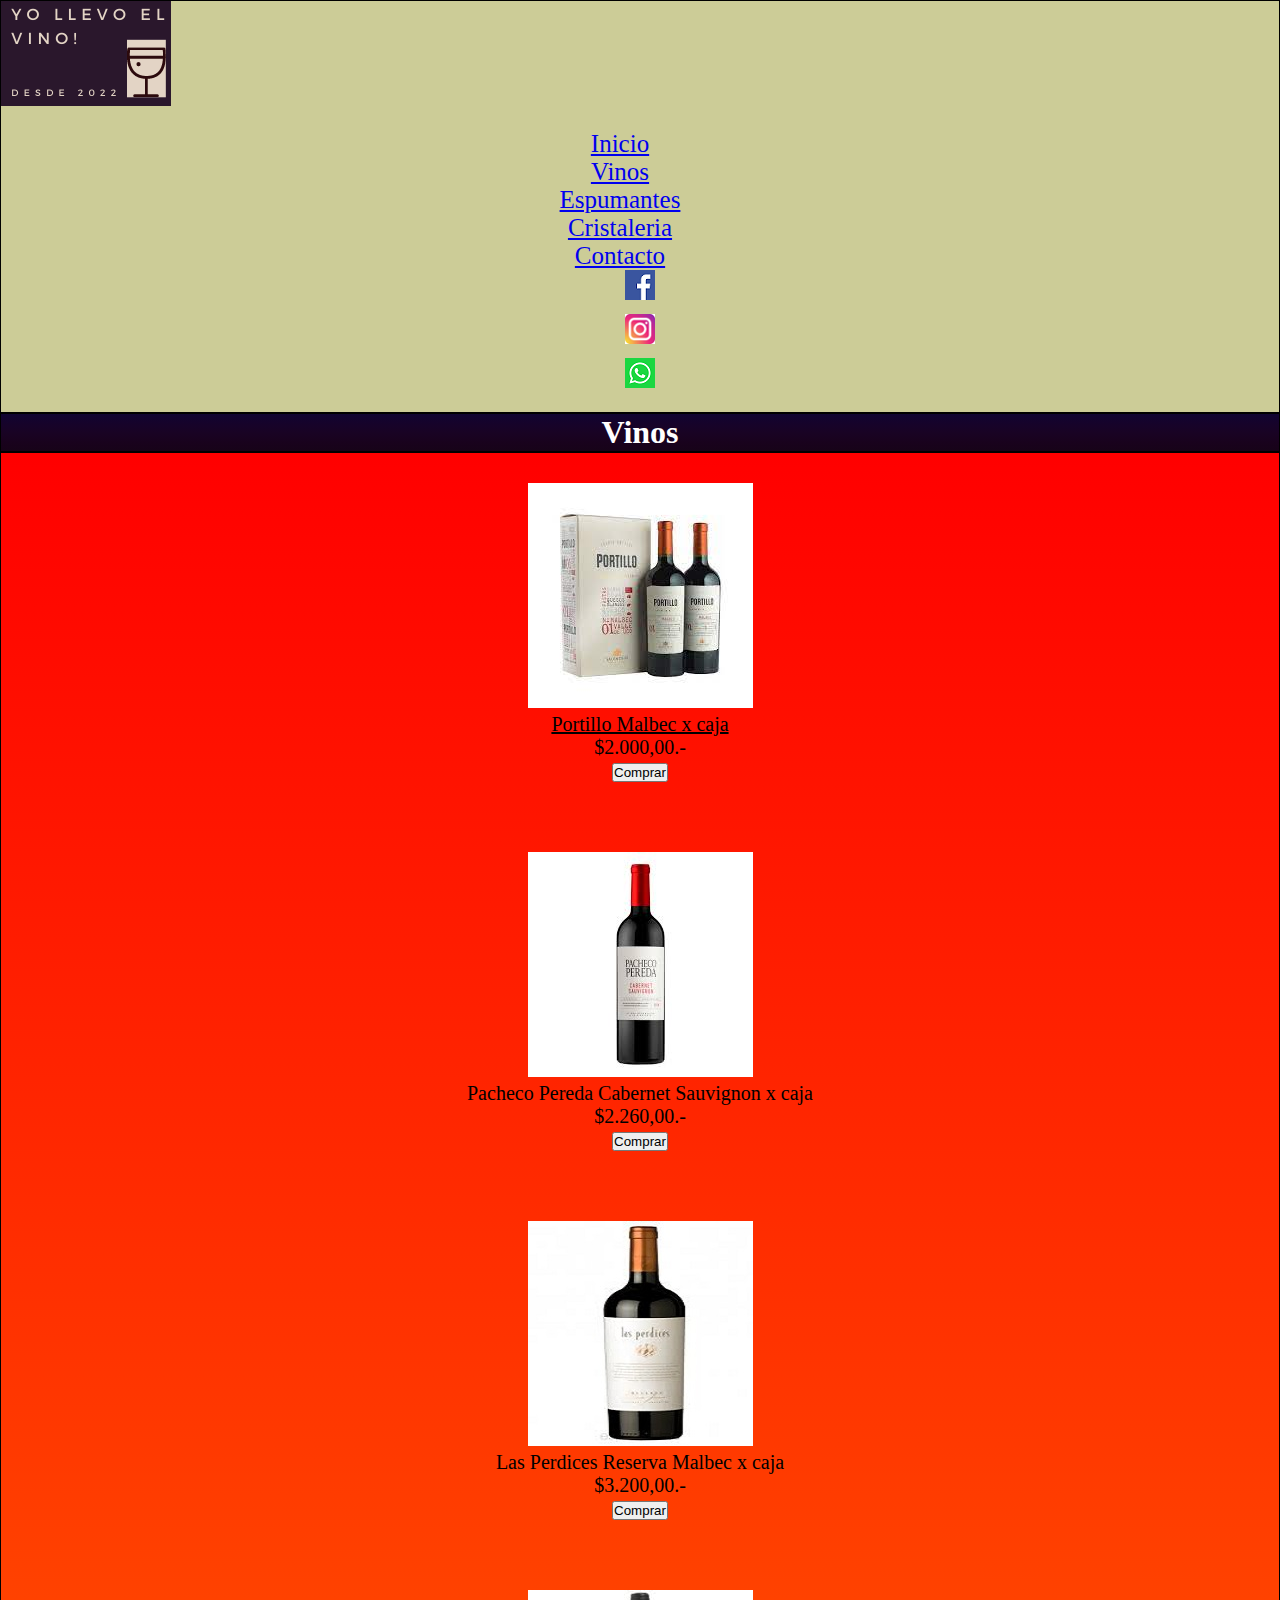
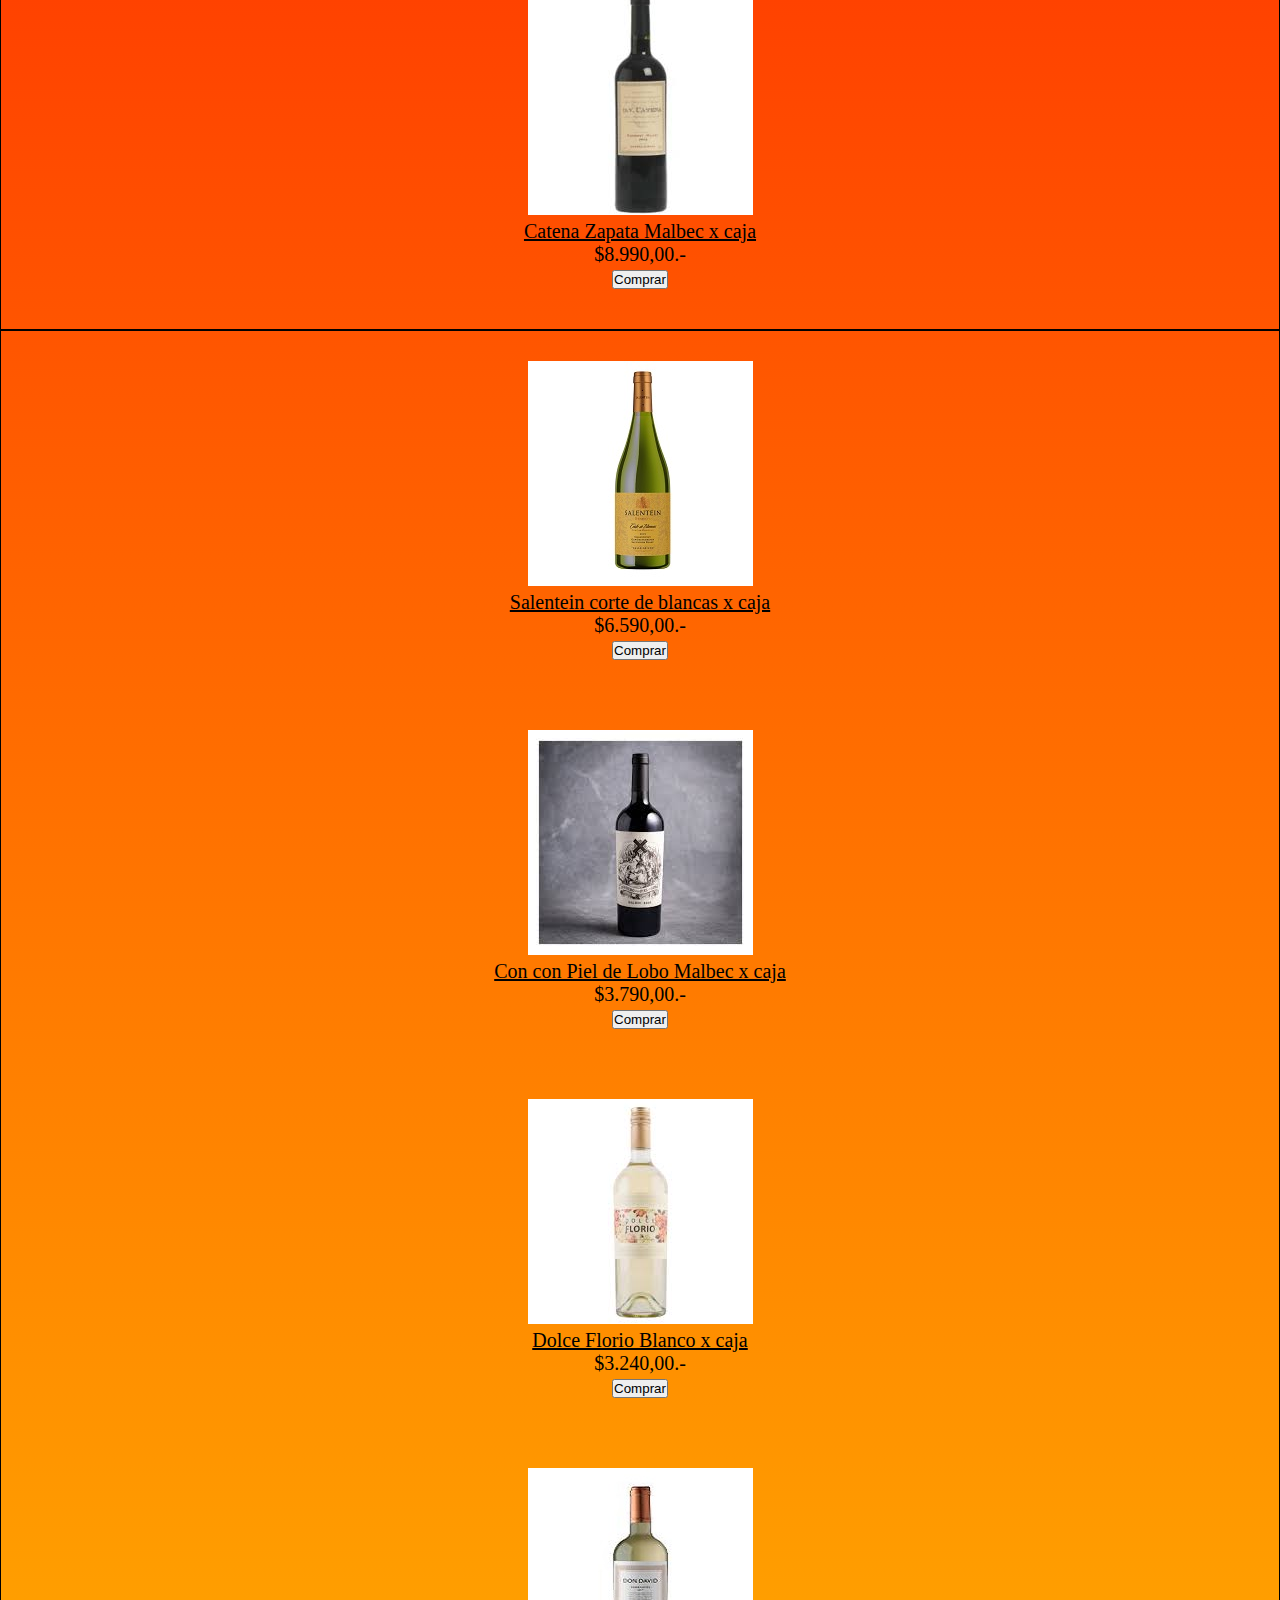
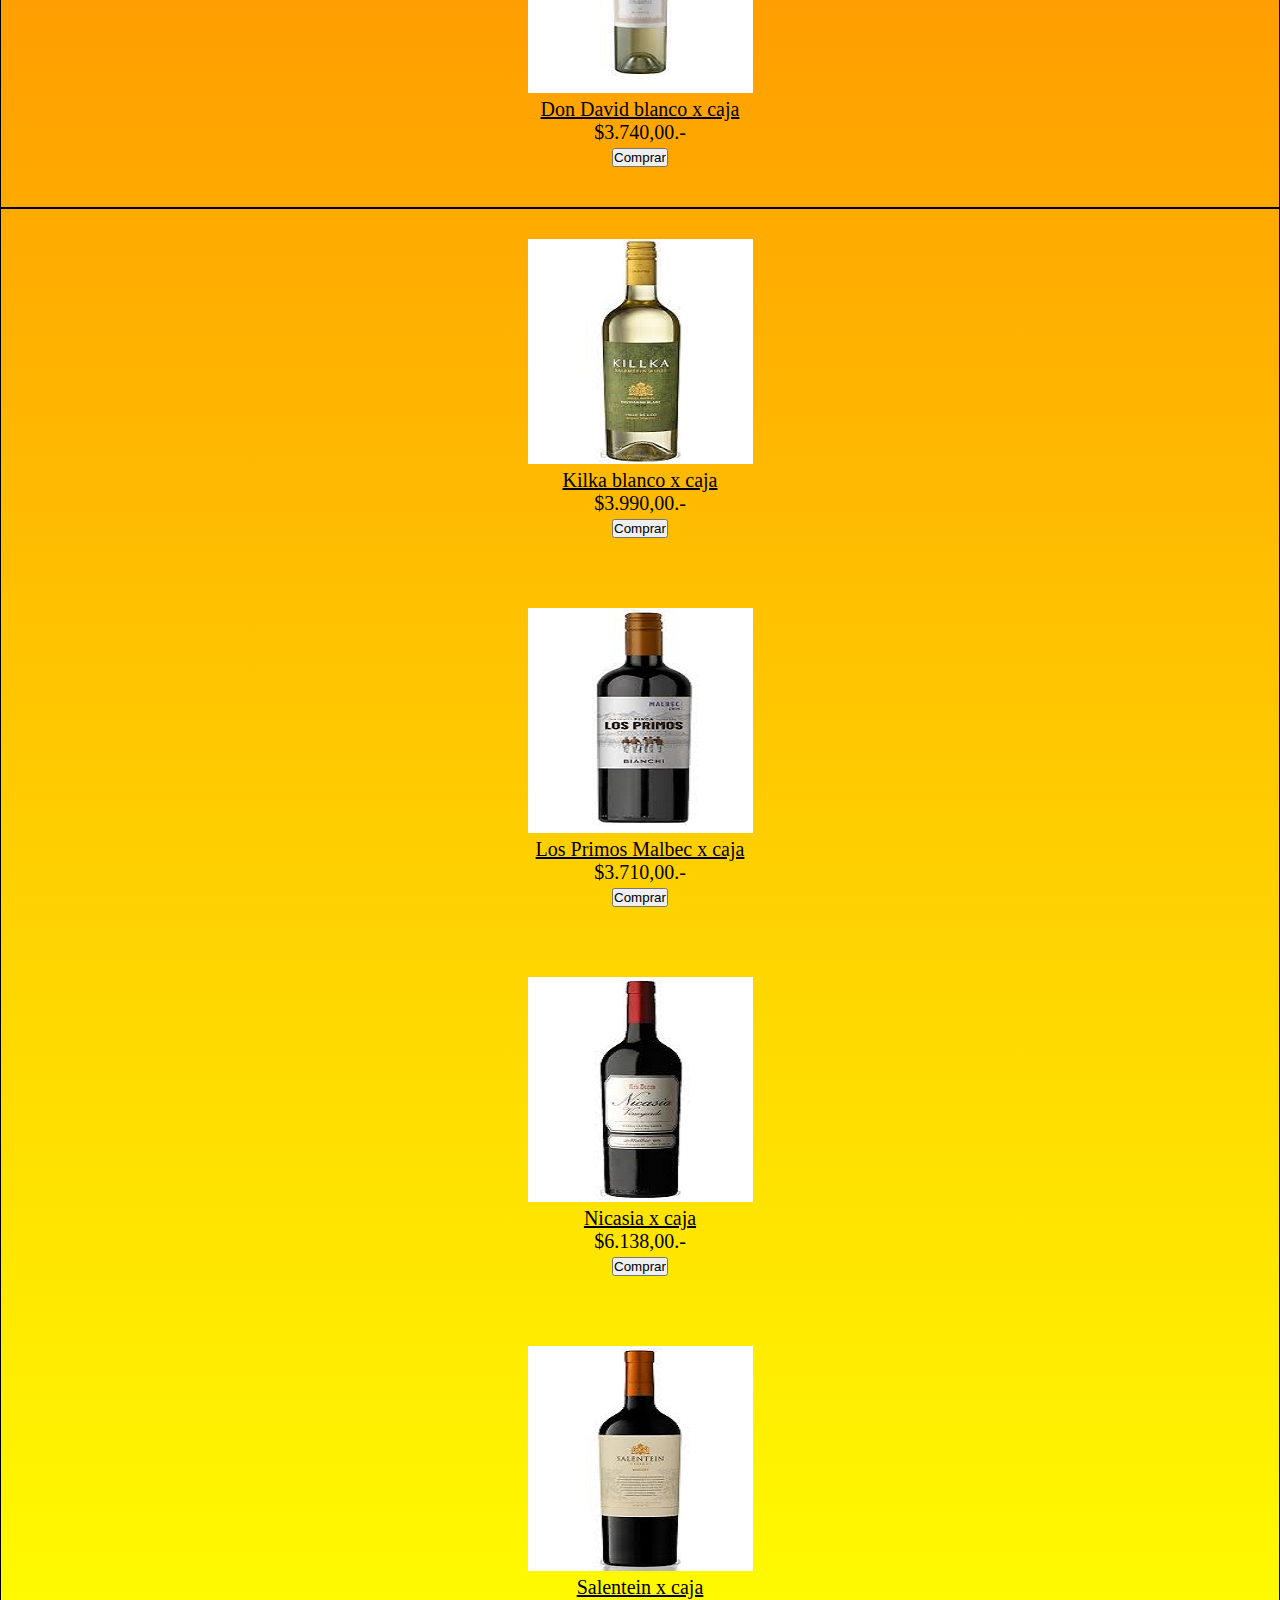
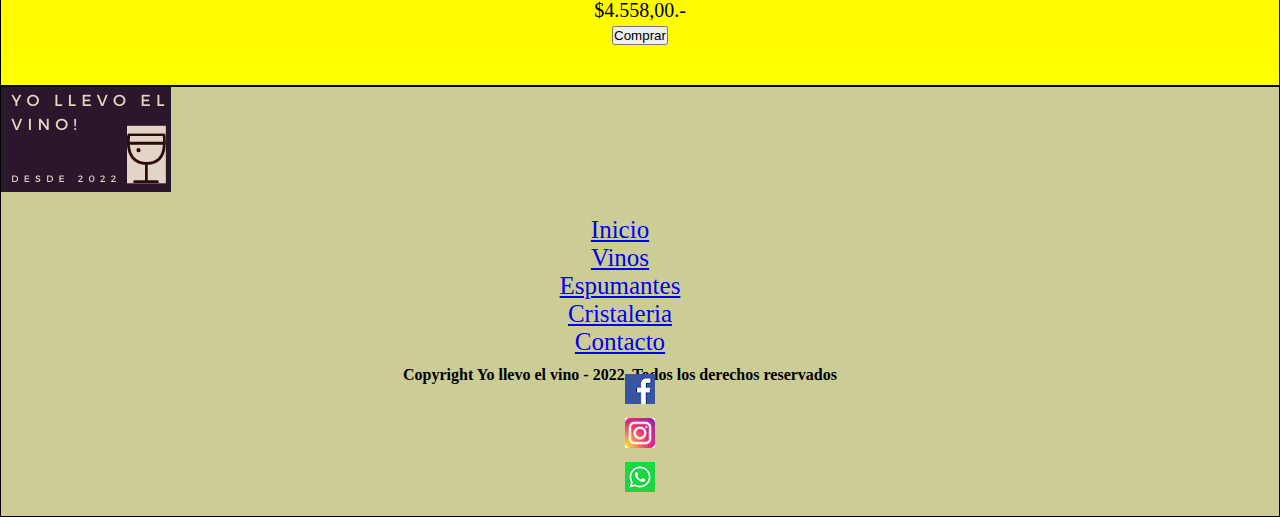
<file: vinos.html>
<!doctype html>
<html lang="en">
  <head>
    <!-- Required meta tags -->
    <meta charset="utf-8">
    <meta name="viewport" content="width=device-width, initial-scale=1">
    <link rel="stylesheet" href="estilos.css">
    <link rel="shortcut icon" href="Logo\Yo llevo el vino Mini .png">
    <link rel="stylesheet" href="https://cdnjs.cloudflare.com/ajax/libs/animate.css/4.1.1/animate.min.css">
    <!-- Bootstrap CSS -->
    <link href="https://cdn.jsdelivr.net/npm/bootstrap@5.1.3/dist/css/bootstrap.min.css" rel="stylesheet" integrity="sha384-1BmE4kWBq78iYhFldvKuhfTAU6auU8tT94WrHftjDbrCEXSU1oBoqyl2QvZ6jIW3" crossorigin="anonymous">
<style>
  .logo{ text-align: left;}
  .enlaces{ text-align: center;}
  .nav{ text-align: center;
  transform: translate(-20px, 20px);
  padding-bottom: 15px;
}
  .redes{ text-align: center;
  transform: translateY(0px);
padding-inline: 3px;}
.liredes{ padding: 5px;}

</style>

    <title>Vinos</title>
  </head>
  <body>
    <div class="container-fluid header">
        <div class="row">
          <div class="col-md-4 col-xs-4 col-sm-4 logo">
            <a href="index.html"><img class="logoefec" src="Logo\Yo llevo el vino.png" alt="Yo llevo el vino"></a>
          </div>
          <div class="col-md-6 col-xs-6 col-sm-6 enlaces">
            <ul class="nav">
                <li class="nav-item">
                  <a class="nav-link"href="index.html">Inicio</a>
                </li>
                <li class="nav-item">
                  <a class="nav-link" href="vinos.html">Vinos</a>
                </li>
                <li class="nav-item">
                  <a class="nav-link" href="espumantes.html">Espumantes</a>
                </li>
                <li class="nav-item">
                  <a class="nav-link" href="cristaleria.html">Cristaleria</a>
                </li>
                <li class="nav-item">
                    <a class="nav-link" href="contacto.html">Contacto</a>
                  </li>
              </ul>
          </div>
          <div class="col-md-2 col-xs-2 col-sm-2">
            <ul class="nav redes">
                <li class="liredes">
                  <a class="https://es-la.facebook.com/" aria-current="page" href="https://es-la.facebook.com/" target="blank"><img src="Redes\Facebook.png" alt="Facebook"></a>
                </li>
                <li class="liredes">
                  <a class="https://www.instagram.com/" href="https://www.instagram.com/" target="blank"><img src="Redes\Instagram.png" alt="Instagram"></a>
                </li>
                <li class="liredes">
                  <a class="https://web.whatsapp.com/" href="https://web.whatsapp.com/" target="blank"><img src="Redes\Whatsapp.png" alt="Whatsapp"></a>
                </li>
               </ul>
          </div>
         </div>
         </div>
      
         <div class="container-fluid titulo animate__animated animate__backInDown">
  <div class="row">
    <div class="col-12">
    <h1>Vinos</h1>
</div>
</div>
</div>
</div>
<div class="container-fluid section">
    <div class="row">
      <div class="col-md-3 col-xs-12 productos">
        <img  src="Vinos\Portillo.jfif" alt="Portillo.jfif">
        <div><a class="productos"href="Vinos\Portillo.jfif">Portillo Malbec x caja</a></div>
        <div> <p>$2.000,00.-</p></div>
        <button class="boton">Comprar</button>
  </div>
  <div class="col-md-3 col-xs-12 productos">
    <img  src="Vinos\Pacheco Pereda.jfif"" alt="Vinos\Portillo.jfif">
       <div><a class="productos  href="Vinos\Pacheco Pereda.jfif">Pacheco Pereda Cabernet Sauvignon x caja</a></div>
       <div> <p>$2.260,00.-</p></div> 
       <button class="boton">Comprar</button>
</div>
<div class="col-md-3 col-xs-12 productos">
  <img src="Vinos\La perdices Reserva Malbec.jfif" alt="Producto 3">
  <div><a class="productos href="Vinos\La perdices Reserva Malbec.jfif">Las Perdices Reserva Malbec x caja</a></div>
  <div> <p>$3.200,00.-</p></div> 
  <button class="boton">Comprar</button>
</div>
<div class="col-md-3 col-xs-12 productos">
  <img src="Vinos\Catena Zapata.jfif" alt="Producto 4">
 <div> <a class="productos" href="Vinos\Catena Zapata.jfif" >Catena Zapata Malbec x caja</a></div>
 <div> <p>$8.990,00.-</p></div>
 <button class="boton">Comprar</button>
</div>
  </div>
  <div class="row">
    <div class="col-md-3 col-xs-12 productos">
      <img  src="Vinos\Salentein corte de blancas.jpg" alt="Salentein corte de blancas">
      <div><a class="productos"  href="Vinos\Salentein corte de blancas.jpg">Salentein corte de blancas x caja</a></div>
      <div> <p>$6.590,00.-</p></div>
      <button class="boton">Comprar</button>
</div>
<div class="col-md-3 col-xs-12 productos">
  <img src="Vinos\Cordero con Piel de Lobo Malbec.jfif" alt="Cordero con Piel de Lobo">
     <div><a class="productos" href="Vinos\Cordero con Piel de Lobo Malbec.jfif">Con con Piel de Lobo Malbec x caja</a></div>
     <div> <p>$3.790,00.-</p></div>
     <button class="boton">Comprar</button>
</div>
<div class="col-md-3 col-xs-12 productos">
<img  src="Vinos\Dolce Florio.jfif" alt="Producto 3">
<div> <a class="productos" href="Vinos\Dolce Florio.jfif" >Dolce Florio Blanco x caja</a></div>
<div> <p>$3.240,00.-</p></div>
<button class="boton">Comprar</button>
</div>
<div class="col-md-3 col-xs-12 productos">
<img src="Vinos/Don David blanco.jfif" alt="Don David blanco.jfif">
<div> <a class="productos" href="Vinos/Don David blanco.jfif">Don David blanco x caja</a></div>
<div> <p>$3.740,00.-</p></div>
<button class="boton">Comprar</button>
</div>
</div>

<div class="row">
  <div class="col-md-3 col-xs-12 productos">
    <img  src="Vinos/Kilka blanco.jfif" alt="Kilka blanco.jfif">
    <div><a class="productos"  href="Vinos/Kilka blanco.jfif">Kilka blanco x caja</a></div>
    <div> <p>$3.990,00.-</p></div>
    <button class="boton">Comprar</button>
</div>
<div class="col-md-3 col-xs-12 productos">
<img src="Vinos/Los Primos Malbec.jfif" alt="Los Primos Malbec.jfif">
   <div> <a class="productos"  href="Vinos/Los Primos Malbec.jfif">Los Primos Malbec x caja</a></div>
   <div> <p>$3.710,00.-</p></div>
   <button class="boton">Comprar</button>
</div>
<div class="col-md-3 col-xs-12 productos">
<img src="Vinos/Nicasia.jfif" alt="Nicasia.jfif">
<div><a class="productos" href="Vinos/Nicasia.jfif">Nicasia x caja</a></div>
<div> <p>$6.138,00.-</p></div>
<button class="boton">Comprar</button>
</div>
<div class="col-md-3 col-xs-12 productos">
<img src="Vinos/Salentein.jfif" alt="Salentein.jfif">
<div> <a class="productos" href="Vinos/Salentein.jfif">Salentein x caja</a></div>
<div> <p>$4.558,00.-</p></div>
<button class="boton">Comprar</button>
</div>
</div>
</div>
<div class="container-fluid footer">
  <div class="row">
    <div class="col-md-4 col-xs-4 col-sm-4 logo">
      <ahref="index.html"><img class="logoefec" src="Logo\Yo llevo el vino.png" alt="Yo llevo el vino"></a>
    </div>
    <div class="col-md-6 col-xs-6 col-sm-6">
      <ul class="nav">
          <li class="nav-item">
            <a class="nav-link" href="index.html">Inicio</a>
          </li>
          <li class="nav-item">
            <a class="nav-link" href="vinos.html">Vinos</a>
          </li>
          <li class="nav-item">
            <a class="nav-link" href="espumantes.html">Espumantes</a>
          </li>
          <li class="nav-item">
            <a class="nav-link" href="cristaleria.html">Cristaleria</a>
          </li>
          <li class="nav-item">
              <a class="nav-link" href="contacto.html">Contacto</a>
            </li>
        </ul>
        <p id="cop">Copyright Yo llevo el vino - 2022. Todos los derechos reservados</p>
    </div>
    <div class="col-md-2 col-xs-2 col-sm-2">
      <ul class="nav redes">
        <li class="liredes">
          <a class="https://es-la.facebook.com/" aria-current="page" href="https://es-la.facebook.com/" target="blank"><img src="Redes\Facebook.png" alt="Facebook"></a>
        </li>
        <li class="liredes">
          <a class="https://www.instagram.com/" href="https://www.instagram.com/" target="blank"><img src="Redes\Instagram.png" alt="Instagram"></a>
        </li>
        <li class="liredes">
          <a class="https://web.whatsapp.com/" href="https://web.whatsapp.com/" target="blank"><img src="Redes\Whatsapp.png" alt="Whatsapp"></a>
        </li>
         </ul>
    </div>
   </div>
   </div>

    <!-- Option 1: Bootstrap Bundle with Popper -->
    <script src="https://cdn.jsdelivr.net/npm/bootstrap@5.1.3/dist/js/bootstrap.bundle.min.js" integrity="sha384-ka7Sk0Gln4gmtz2MlQnikT1wXgYsOg+OMhuP+IlRH9sENBO0LRn5q+8nbTov4+1p" crossorigin="anonymous"></script>

    
  </body>
</html>
</file>
<file: estilos.css>
*{
    margin: 0px;
    padding: 0px;
}
.header{
    background-color: rgb(204, 204, 151);
}
@keyframes un_efecto {
    0%{ width: 50px; }
    5s{ width: 75px; }
    25%{ width: 100px;}
    50%{ width: 180px;}
    75%{ width: 100px;}
    100%{ width: 50px;}
 }
 
 .logoefec{
    animation-name: un_efecto;
    animation-iteration-count: infinite;
    animation-timing-function: ease-in;
    animation-duration: 3s;
    animation-delay: 2s;
    transform: rotateZ(0deg);

 }
.horarios{background-color: yellow;
padding-bottom: 30px;}
.tabla{text-align: center;
transform: translate(358px, 0px);
}
.sectioncontacto{ background-image: linear-gradient(to right, #2c63c9, #4b78d2, #668cda, #80a1e2, #9ab6e9);
color: white;}
.tablaborde{ font-size: 15px;
    font-weight: bold;
    border: 1px solid black;}
.row{ border: 1px solid black;}
.tablacontacto{font-weight: bold;
    color: white;
    background-image: linear-gradient(to left bottom, #073010, #00342a, #003745, #00365a, #153060);}
.col-md-6 col-xs-6{ border: 2px solid black;
}

.row{text-align: center;}
.productos{padding-top: 30px;
    padding-bottom: 40px;
font-family: fantasy;
    font-size: 20px;
    color: black}

.nav-link{font-family: fantasy;
font-size: 25px;}
.titulo{ font-family: Georgia, 'Times New Roman', Times, serif;
     color: white;
    background-image: linear-gradient(to bottom, #100532, #16032b, #190324, #19021d, #170318);}
    .animate__animated.animate__backInDown{
        animation-iteration-count: infinite;
        animation-duration: 3s;
    }
.section{background-image: linear-gradient(to top, yellow, red );}
.atencion{text-align: center;
    background-image: linear-gradient(to left bottom, #073010, #00342a, #003745, #00365a, #153060);
transform: translate(0px, 10px);}
.redesg{text-align: center;
    padding-bottom: 200px;
transform: translate(0px,130px);
}
.redest{font-size: 35px;}
.domi{font-family: Cambria, Cochin, Georgia, Times, 'Times New Roman', serif;
font-size: 19px;
font-weight: bold ;
text-align: center;
transform: translate(0px,10px);
}

.footer{
    background-color: rgb(204, 204, 151);
}
#cop {font-size: 5px7;
    font-weight: bold;
   transform: translate(-20px, 15px);
}
</file>
